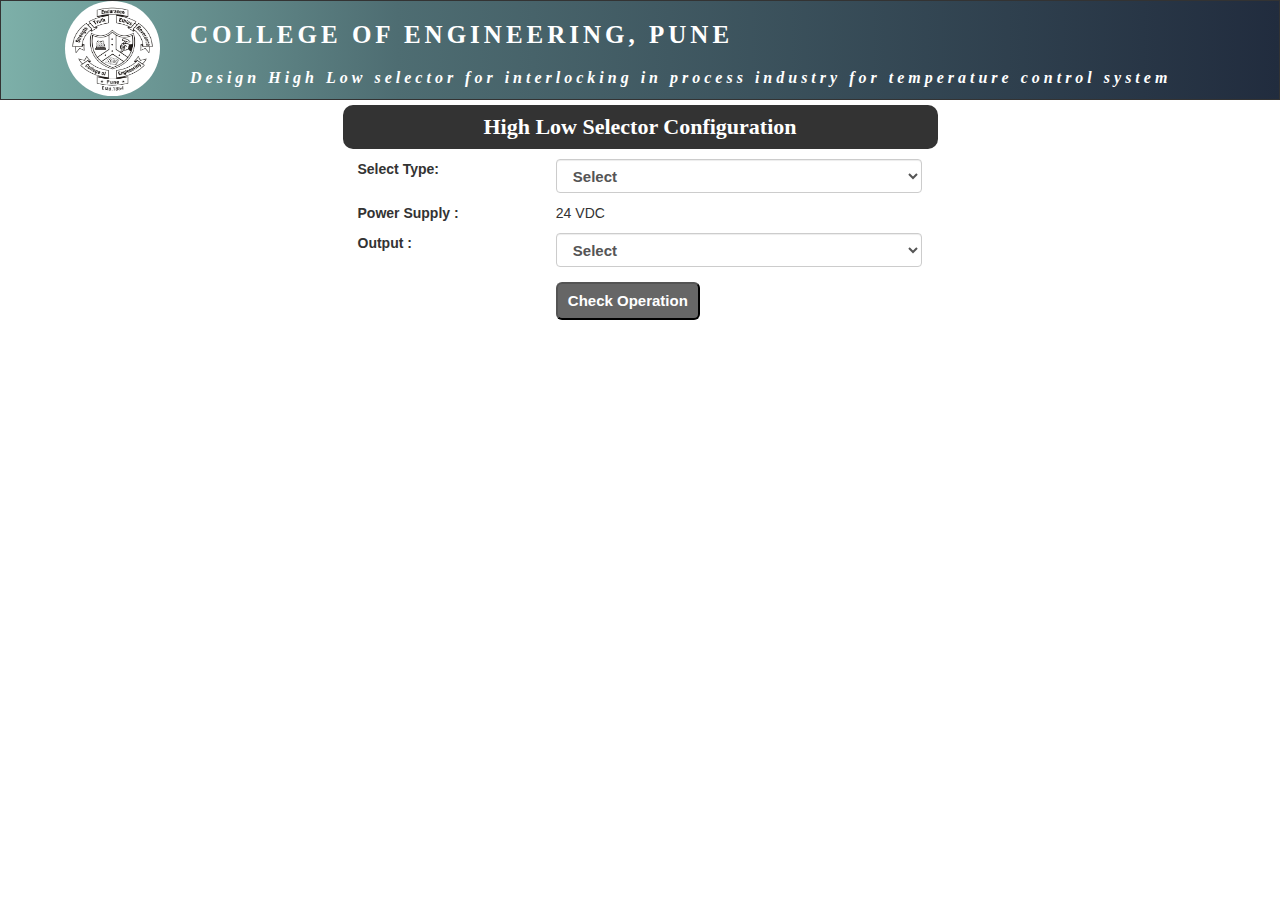
<file: simulation/index.html>
﻿<html xmlns:v="urn:schemas-microsoft-com:vml"
	xmlns:o="urn:schemas-microsoft-com:office:office">
<head>
<title>Design High Low selector for interlocking in process industry for temperature control system</title>
<meta name="apple-mobile-web-app-capable" content="yes" />
<meta http-equiv="Content-Type" content="text/html; charset=utf-8" />
<meta name="viewport" content="width=device-width, initial-scale=1">

<link rel="stylesheet" href="css/bootstrap.min.css">
<script src="js/js/jquery.min.js"></script>
<script src="js/js/bootstrap.min.js"></script>

<link type="text/css" rel="stylesheet" href="css/style.css" />
<link rel="stylesheet" href="css/jquery-ui.css">
<!-- <link rel="stylesheet" -->
<!-- 	href="https://cdnjs.cloudflare.com/ajax/libs/font-awesome/4.7.0/css/font-awesome.min.css"> -->
<link rel="stylesheet" href="css/font-awesome.min.css">
<link href="css/HighLowSelecter.css" rel="stylesheet"
	type="text/css">

<link href="css/animate.css" rel="stylesheet" type="text/css">
<link href="css/homePage.css" rel="stylesheet"
	type="text/css">

<!-- CSS -->
<link rel="stylesheet"
	href="css/onlineAssert/css/alertify.min.css" />
<!-- Default theme -->
<link rel="stylesheet"
	href="css/onlineAssert/css/default.min.css" />

<script src="js/lib/jquery.js"></script>
<script src="js/lib/jquery-ui.js"></script>
<script src="js/lib/jquery.browser.js"></script>
<script src="js/onlineAssert/js/rangeslider.min.js"></script>

<script type="text/javascript" src="js/lib/raphael.js"></script>
<script type="text/javascript" src="js/lib/Class.js"></script>
<script type="text/javascript" src="js/lib/shifty.js"></script>
<script type="text/javascript" src="js/lib/canvg.js"></script>
<script type="text/javascript" src="js/lib/jquery.autoresize.js"></script>

<script type="text/javascript"
	src="js/lib/jquery-touch_punch.js"></script>
<script type="text/javascript"
	src="js/lib/pathfinding-browser.min.js"></script>
<script type="text/javascript" src="js/lib/StackBlur.js"></script>



<script src="js/dist/draw2d.js"></script>



<style>
@media screen and (max-width: 1200px) and (min-width: 700px) { 
    .palette_node_element {
    float: left;
    width: 48%;
    margin: 1px 1%;
}
</style>




<!-- JavaScript -->
<script src="js/onlineAssert/js/alertify.min.js"></script>






<script src="js/H2L_src/Calculation.js"></script>



<script src="js/H2L_discription/discription.js"></script>


<script src="js/H2L_config/H2L_Configuration.js"></script>

<script src="js/H2L_characterisation/HS2Input_Characterisation.js"></script>
<script src="js/H2L_characterisation/HS3Input_Characterisation.js"></script>
<script src="js/H2L_characterisation/HS4Input_Characterisation.js"></script>

<script src="js/H2L_characterisation/LS2Input_Characterisation.js"></script>
<script src="js/H2L_characterisation/LS3Input_Characterisation.js"></script>
<script src="js/H2L_characterisation/LS4Input_Characterisation.js"></script>

<script src="js/H2L_characterisation/RLInput_Characterisation.js"></script>
<script src="js/H2L_characterisation/HLInput_Characterisation.js"></script>
<script src="js/H2L_characterisation/LLInput_Characterisation.js"></script>


<script src="js/H2L_Constants/H2LInput_Constants.js"></script>
<script src="js/H2L_Constants/LCSConstants.js"></script>
<script src="js/H2L_Constants/TCSConstants.js"></script>
<script src="js/H2L_Constants/PCSConstants.js"></script>
<script src="js/H2L_Constants/FCSConstants.js"></script>



<script src="js/H2L_characterisation/animationDiagrams/HS2InputDiagram.js"></script>
<script src="js/H2L_characterisation/animationDiagrams/HS3InputDiagram.js"></script>
<script src="js/H2L_characterisation/animationDiagrams/HS4InputDiagram.js"></script>

<script src="js/H2L_characterisation/animationDiagrams/LS2InputDiagram.js"></script>
<script src="js/H2L_characterisation/animationDiagrams/LS3InputDiagram.js"></script>
<script src="js/H2L_characterisation/animationDiagrams/LS4InputDiagram.js"></script>

<script src="js/H2L_characterisation/animationDiagrams/RLInputDiagram.js"></script>
<script src="js/H2L_characterisation/animationDiagrams/HLInputDiagram.js"></script>
<script src="js/H2L_characterisation/animationDiagrams/LLInputDiagram.js"></script>


<script src="js/ConfiginApp/SelectApp.js"></script>
<script src="js/ConfiginApp/LevelApplication.js"></script>
<script src="js/ConfiginApp/TemperatureApplication.js"></script>
<script src="js/ConfiginApp/PressureApplication.js"></script>
<script src="js/ConfiginApp/FlowApplication.js"></script>



<script src="js/ConfiginApp/PlantDiagrams/LevelControl1.js"></script>
<script src="js/ConfiginApp/PlantDiagrams/SymbolsofComponent.js"></script>
<script src="js/ConfiginApp/PlantDiagrams/TempControl.js"></script>
<script src="js/ConfiginApp/PlantDiagrams/TCSdrawWaterLevel.js"></script>
<script src="js/ConfiginApp/PlantDiagrams/PressureControl.js"></script>
<script src="js/ConfiginApp/PlantDiagrams/FlowControl.js"></script>

<script src="js/ConfiginApp/LCScalculation/LCS_checkComponents.js"></script>
<script src="js/ConfiginApp/LCScalculation/TCS_checkComponents.js"></script>
<script src="js/ConfiginApp/LCScalculation/PCS_checkComponents.js"></script>
<script src="js/ConfiginApp/LCScalculation/FCS_checkComponents.js"></script>






<script src="js/H2L_FaultCreation/LC_FaultCreation.js"></script>
<script src="js/H2L_FaultCreation/TC_FaultCreation.js"></script>
<script src="js/H2L_FaultCreation/PC_FaultCreation.js"></script>
<script src="js/H2L_FaultCreation/FC_FaultCreation.js"></script>


<script src="js/H2L_src/Application.js"></script>
<script src="js/H2L_src/View.js"></script>
<script src="js/H2L_src/Toolbar.js"></script>
<script src="js/H2L_src/HoverConnection.js"></script>
<script src="js/H2L_src/SymbolLiabrary.js"></script>
<script src="js/H2L_src/symbols/LTSymbols.js"></script>
<script src="js/H2L_src/symbols/TTSymbols.js"></script>
<script src="js/H2L_src/symbols/PTSymbols.js"></script>
<script src="js/H2L_src/symbols/FTSymbols.js"></script>
<script src="js/H2L_src/symbols/commonSymbols.js"></script>
<script src="js/H2L_src/symbols/I2PSymbols.js"></script>
<script src="js/H2L_src/symbols/PneumaticTransSymbols.js"></script>
<script src="js/H2L_src/symbols/P2ESymbols.js"></script>
<script src="js/H2L_src/symbols/HighSelectorSymbols.js"></script>
<script src="js/H2L_src/symbols/LowSelectorSymbols.js"></script>
<script src="js/H2L_src/symbols/LimiterSymbols.js"></script>

<script src="js/H2L_connections/CheckConnectionForH2L.js"></script>


<script src="js/H2L_connections/High Selector/highSelectorWith2Input.js"></script>
<script src="js/H2L_connections/High Selector/highSelectorWith3Input.js"></script>
<script src="js/H2L_connections/High Selector/highSelectorWith4Input.js"></script>

<script src="js/H2L_connections/Low Selector/lowSelectorWith2Input.js"></script>
<script src="js/H2L_connections/Low Selector/lowSelectorWith3Input.js"></script>
<script src="js/H2L_connections/Low Selector/lowSelectorWith4Input.js"></script>

<script src="js/H2L_connections/Limiters/Limiter_Ratelimiter.js"></script>
<script src="js/H2L_connections/Limiters/Limiter_HighLimit.js"></script>
<script src="js/H2L_connections/Limiters/Limiter_LowLimit.js"></script>


<script src="js/H2L_connections/Connhint.js"></script>













</head>



<body >
	<header>
		<img src='images/COEPlogo.png' />
		<h1>COLLEGE OF ENGINEERING, PUNE</h1>
		<h2 id="appName">
			<i>Design High Low selector for interlocking in process industry for temperature control system</i>
		</h2>
	</header>
	
<!-- 	 <a -->
<!-- 		href="javascript:SINGLEACTINGCYLINDER.Characterisation_HS2Input('high', 2, 25)">HS2INPUT Characterisation</a> -->
		
<!-- 		<a href="javascript:SINGLEACTINGCYLINDER.SelectAppToConfigure()">Select Application</a><br/>    -->
		
		<!--<a
		href="javascript:SINGLEACTINGCYLINDER.LevelControlSys()">Level Application</a><br/>
		
		<a
		href="javascript:SINGLEACTINGCYLINDER.TemperatureControlSys()">Temperature Application</a><br/>
		<a
		href="javascript:SINGLEACTINGCYLINDER.PressureControlSys()">Pressure Application</a><br/>
		<a
		href="javascript:SINGLEACTINGCYLINDER.FlowControlSys()">Flow Application</a><br/>-->
	
	

	<!-- <a href="javascript:SINGLEACTINGCYLINDER.connectionLevel('high', 2, 25)">check connections</a><br/>
	 <a
		href="javascript:SINGLEACTINGCYLINDER.Characterisation_HS2Input('high', 2, 25)">HS2INPUT Characterisation</a>
	<br />
	<a
		href="javascript:SINGLEACTINGCYLINDER.LC_Characterisation(1, type1, null)">LC
		Characterisation Reverse</a>
	<br />

	<a href="javascript:SINGLEACTINGCYLINDER.TC_Characterisation(1, type, null)">TC Characterisation Direct</a><br/>
	 <a href="javascript:SINGLEACTINGCYLINDER.TC_Characterisation(1, type1, null)">TC Characterisation Reverse</a><br/>
	 
	 <a href="javascript:SINGLEACTINGCYLINDER.PC_Characterisation(1, type, null)">PC Characterisation Direct</a><br/>
	 <a href="javascript:SINGLEACTINGCYLINDER.PC_Characterisation(1, type1, null)">PC Characterisation Reverse</a><br/>
	 
	 <a href="javascript:SINGLEACTINGCYLINDER.FC_Characterisation(1, type, null)">FC Characterisation Direct</a><br/>
	 <a href="javascript:SINGLEACTINGCYLINDER.FC_Characterisation(1, type1, null)">FC Characterisation Reverse</a><br/>-->


	<div id="mainDiv" class="container-fluid">
		<div class="row">
			<!--  <div
				class="col-md-8 col-md-offset-2 col-xl-6 col-xl-offset-3 levelsApp">
				<label class="control-label col-sm-2" for="levels">Select
					Application</label>
				<div class="col-sm-10">
					<select class="form-control" name="App" id="levels">
						
					</select>
				</div>
				<div id="tramsTInst">
					<i>
						<p>In any process industry transmitters, I/P converters,
							Controllers, and Control valves are termed as "Process Loop
							Components. While using these components certain steps are
							required to be carried out. These steps are termed as
							"Connection/Configuration", "Characterisation", "Calibration",
							and "fault finding". In each phase the user is supposed to carry
							out certain tasks as per industry standard. The main unit
							processes which are predominantly used in industries are
							Temperature, Level, Pressure, and Flow control System. As per the
							requirement the you can select the process and follow the steps
							as described in the "Procedure" section. The details of each step
							are as follows:</p>
						<ol
							style="overflow-y: scroll; height: 400px; padding-bottom: 100px;">

							<li><span>Configure a I/P converters:</span> To configure a
								I/P converter you need to select type of an I/P converter</li>
							<li><span>Connection/wiring diagram:</span> From the
								standard library select the components required for the
								connection like a power supply, I/P converters module, and an
								analog input card. Connect them as per standard connection
								diagram mentioned in theory.</li>
							<li><span>Characterisation:</span> Once the configuration
								and wiring diagram is complete change the process variable and
								observe the output of the I/P converters. Ensure that you have
								exposed I/P converters to full span as far as possible take
								maximum readings.</li>
							<li><span>Calibration:</span> After scrutinising the
								readings calculate various parameters and calibrate the I/P
								converters by adjusting "Zero, Span, and Linearity"</li>
							<li><span>Fault finding:</span> In this phase a fault is
								introduced and the user needs to identify the fault based on the
								readings of the I/P converters.</li>
						</ol>
					</i>
				</div>
			</div>-->
			<div class="col-md-6 col-sm-12" id="canvasMainDiv">
				<div class="col-md-12 col-sm-12">



					<button id="next" class="AppField">Start Test</button>
				</div>
				<div class="col-md-12 col-sm-12" style="">
					<div id="canvas"></div>
				</div>
			</div>
			<div class="col-md-6 col-sm-12">
				<div id="TestDiv"></div>

			</div>


		</div>

	</div>
	</div>
	</div>



	<div id="myModal" class="modal fade" role="dialog"  style="display:none">
		<div class="modal-dialog">

			<!-- Modal content-->
			<div class="modal-content">
				<div class="modal-header">
					<button type="button" class="close" data-dismiss="modal">&times;</button>
					<h4 class="modal-title"></h4>
				</div>
				<div class="modal-body">
					<!-- LT Connection Hint Images-->
					<img id="HS_2Input" src="images/ConnImg/HS_2Input.png"
						style="width: 50%; height: 300px; margin:10px 25%; display: none"> <img
						id="HS_3Input" src="images/ConnImg/HS_3Input.png"
						style="width: 50%; height: 300px; margin:10px 25%; display: none"> <img
						id="HS_4Input" src="images/ConnImg/HS_4Input.png"
						style="width: 50%; height: 300px; margin:10px 25%; display: none"> <img
						id="LS_2Input" src="images/ConnImg/LS_2Input.png"
						style="width: 50%; height: 300px; margin:10px 25%; display: none"><img
						id="LS_3Input" src="images/ConnImg/LS_3Input.png"
						style="width: 50%; height: 300px; margin:10px 25%; display: none"><img
						id="LS_4Input" src="images/ConnImg/LS_4Input.png"
						style="width: 50%; height: 300px; margin:10px 25%; display: none"><img
						id="Limiter_RL" src="images/ConnImg/Limiter_RL.png"
						style="width: 50%; height: 300px; margin:10px 25%; display: none"><img
						id="Limiter_HL" src="images/ConnImg/Limiter_HL.png"
						style="width: 50%; height: 300px; margin:10px 25%; display: none"><img
						id="Limiter_LL" src="images/ConnImg/Limiter_LL.png"
						style="width: 50%; height: 300px; margin:10px 25%; display: none">
						
				</div>
				<div class="modal-footer">
					<button type="button" class="btn btn-danger" data-dismiss="modal">Close</button>
				</div>
			</div>

		</div>
	</div>


	



<script src="../assets/js/iframeResize.js"></script></body>






</html>
</file>
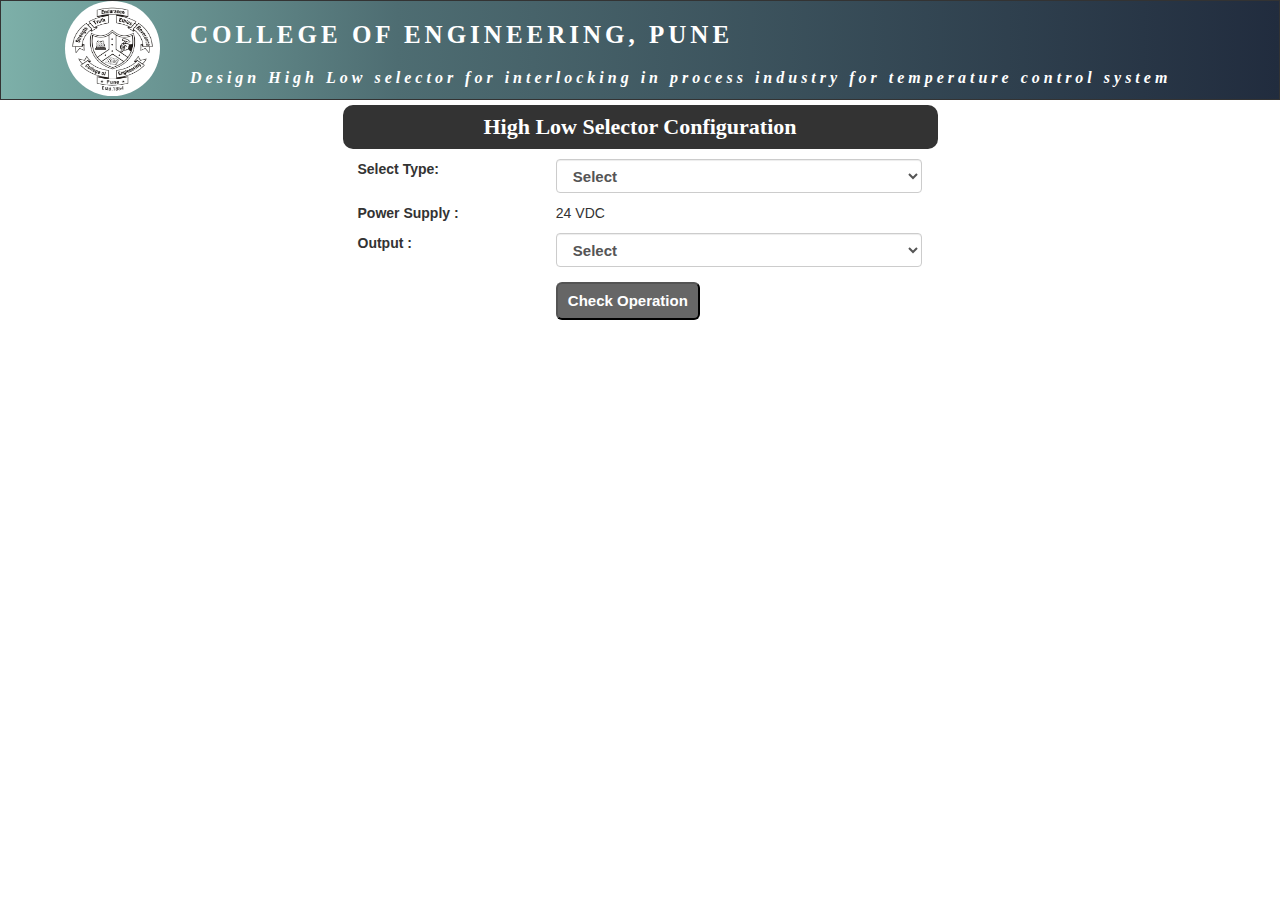
<file: experiment/simulation/index.html>
﻿<html xmlns:v="urn:schemas-microsoft-com:vml"
	xmlns:o="urn:schemas-microsoft-com:office:office">
<head>
<title>Design High Low selector for interlocking in process industry for temperature control system</title>
<meta name="apple-mobile-web-app-capable" content="yes" />
<meta http-equiv="Content-Type" content="text/html; charset=utf-8" />
<meta name="viewport" content="width=device-width, initial-scale=1">

<link rel="stylesheet" href="css/bootstrap.min.css">
<script src="js/js/jquery.min.js"></script>
<script src="js/js/bootstrap.min.js"></script>

<link type="text/css" rel="stylesheet" href="css/style.css" />
<link rel="stylesheet" href="css/jquery-ui.css">
<!-- <link rel="stylesheet" -->
<!-- 	href="https://cdnjs.cloudflare.com/ajax/libs/font-awesome/4.7.0/css/font-awesome.min.css"> -->
<link rel="stylesheet" href="css/font-awesome.min.css">
<link href="css/HighLowSelecter.css" rel="stylesheet"
	type="text/css">

<link href="css/animate.css" rel="stylesheet" type="text/css">
<link href="css/homePage.css" rel="stylesheet"
	type="text/css">

<!-- CSS -->
<link rel="stylesheet"
	href="css/onlineAssert/css/alertify.min.css" />
<!-- Default theme -->
<link rel="stylesheet"
	href="css/onlineAssert/css/default.min.css" />

<script src="js/lib/jquery.js"></script>
<script src="js/lib/jquery-ui.js"></script>
<script src="js/lib/jquery.browser.js"></script>
<script src="js/onlineAssert/js/rangeslider.min.js"></script>

<script type="text/javascript" src="js/lib/raphael.js"></script>
<script type="text/javascript" src="js/lib/Class.js"></script>
<script type="text/javascript" src="js/lib/shifty.js"></script>
<script type="text/javascript" src="js/lib/canvg.js"></script>
<script type="text/javascript" src="js/lib/jquery.autoresize.js"></script>

<script type="text/javascript"
	src="js/lib/jquery-touch_punch.js"></script>
<script type="text/javascript"
	src="js/lib/pathfinding-browser.min.js"></script>
<script type="text/javascript" src="js/lib/StackBlur.js"></script>



<script src="js/dist/draw2d.js"></script>



<style>
@media screen and (max-width: 1200px) and (min-width: 700px) { 
    .palette_node_element {
    float: left;
    width: 48%;
    margin: 1px 1%;
}
</style>




<!-- JavaScript -->
<script src="js/onlineAssert/js/alertify.min.js"></script>






<script src="js/H2L_src/Calculation.js"></script>



<script src="js/H2L_discription/discription.js"></script>


<script src="js/H2L_config/H2L_Configuration.js"></script>

<script src="js/H2L_characterisation/HS2Input_Characterisation.js"></script>
<script src="js/H2L_characterisation/HS3Input_Characterisation.js"></script>
<script src="js/H2L_characterisation/HS4Input_Characterisation.js"></script>

<script src="js/H2L_characterisation/LS2Input_Characterisation.js"></script>
<script src="js/H2L_characterisation/LS3Input_Characterisation.js"></script>
<script src="js/H2L_characterisation/LS4Input_Characterisation.js"></script>

<script src="js/H2L_characterisation/RLInput_Characterisation.js"></script>
<script src="js/H2L_characterisation/HLInput_Characterisation.js"></script>
<script src="js/H2L_characterisation/LLInput_Characterisation.js"></script>


<script src="js/H2L_Constants/H2LInput_Constants.js"></script>
<script src="js/H2L_Constants/LCSConstants.js"></script>
<script src="js/H2L_Constants/TCSConstants.js"></script>
<script src="js/H2L_Constants/PCSConstants.js"></script>
<script src="js/H2L_Constants/FCSConstants.js"></script>



<script src="js/H2L_characterisation/animationDiagrams/HS2InputDiagram.js"></script>
<script src="js/H2L_characterisation/animationDiagrams/HS3InputDiagram.js"></script>
<script src="js/H2L_characterisation/animationDiagrams/HS4InputDiagram.js"></script>

<script src="js/H2L_characterisation/animationDiagrams/LS2InputDiagram.js"></script>
<script src="js/H2L_characterisation/animationDiagrams/LS3InputDiagram.js"></script>
<script src="js/H2L_characterisation/animationDiagrams/LS4InputDiagram.js"></script>

<script src="js/H2L_characterisation/animationDiagrams/RLInputDiagram.js"></script>
<script src="js/H2L_characterisation/animationDiagrams/HLInputDiagram.js"></script>
<script src="js/H2L_characterisation/animationDiagrams/LLInputDiagram.js"></script>


<script src="js/ConfiginApp/SelectApp.js"></script>
<script src="js/ConfiginApp/LevelApplication.js"></script>
<script src="js/ConfiginApp/TemperatureApplication.js"></script>
<script src="js/ConfiginApp/PressureApplication.js"></script>
<script src="js/ConfiginApp/FlowApplication.js"></script>



<script src="js/ConfiginApp/PlantDiagrams/LevelControl1.js"></script>
<script src="js/ConfiginApp/PlantDiagrams/SymbolsofComponent.js"></script>
<script src="js/ConfiginApp/PlantDiagrams/TempControl.js"></script>
<script src="js/ConfiginApp/PlantDiagrams/TCSdrawWaterLevel.js"></script>
<script src="js/ConfiginApp/PlantDiagrams/PressureControl.js"></script>
<script src="js/ConfiginApp/PlantDiagrams/FlowControl.js"></script>

<script src="js/ConfiginApp/LCScalculation/LCS_checkComponents.js"></script>
<script src="js/ConfiginApp/LCScalculation/TCS_checkComponents.js"></script>
<script src="js/ConfiginApp/LCScalculation/PCS_checkComponents.js"></script>
<script src="js/ConfiginApp/LCScalculation/FCS_checkComponents.js"></script>






<script src="js/H2L_FaultCreation/LC_FaultCreation.js"></script>
<script src="js/H2L_FaultCreation/TC_FaultCreation.js"></script>
<script src="js/H2L_FaultCreation/PC_FaultCreation.js"></script>
<script src="js/H2L_FaultCreation/FC_FaultCreation.js"></script>


<script src="js/H2L_src/Application.js"></script>
<script src="js/H2L_src/View.js"></script>
<script src="js/H2L_src/Toolbar.js"></script>
<script src="js/H2L_src/HoverConnection.js"></script>
<script src="js/H2L_src/SymbolLiabrary.js"></script>
<script src="js/H2L_src/symbols/LTSymbols.js"></script>
<script src="js/H2L_src/symbols/TTSymbols.js"></script>
<script src="js/H2L_src/symbols/PTSymbols.js"></script>
<script src="js/H2L_src/symbols/FTSymbols.js"></script>
<script src="js/H2L_src/symbols/commonSymbols.js"></script>
<script src="js/H2L_src/symbols/I2PSymbols.js"></script>
<script src="js/H2L_src/symbols/PneumaticTransSymbols.js"></script>
<script src="js/H2L_src/symbols/P2ESymbols.js"></script>
<script src="js/H2L_src/symbols/HighSelectorSymbols.js"></script>
<script src="js/H2L_src/symbols/LowSelectorSymbols.js"></script>
<script src="js/H2L_src/symbols/LimiterSymbols.js"></script>

<script src="js/H2L_connections/CheckConnectionForH2L.js"></script>


<script src="js/H2L_connections/High Selector/highSelectorWith2Input.js"></script>
<script src="js/H2L_connections/High Selector/highSelectorWith3Input.js"></script>
<script src="js/H2L_connections/High Selector/highSelectorWith4Input.js"></script>

<script src="js/H2L_connections/Low Selector/lowSelectorWith2Input.js"></script>
<script src="js/H2L_connections/Low Selector/lowSelectorWith3Input.js"></script>
<script src="js/H2L_connections/Low Selector/lowSelectorWith4Input.js"></script>

<script src="js/H2L_connections/Limiters/Limiter_Ratelimiter.js"></script>
<script src="js/H2L_connections/Limiters/Limiter_HighLimit.js"></script>
<script src="js/H2L_connections/Limiters/Limiter_LowLimit.js"></script>


<script src="js/H2L_connections/Connhint.js"></script>













</head>



<body >
	<header>
		<img src='images/COEPlogo.png' />
		<h1>COLLEGE OF ENGINEERING, PUNE</h1>
		<h2 id="appName">
			<i>Design High Low selector for interlocking in process industry for temperature control system</i>
		</h2>
	</header>
	
<!-- 	 <a -->
<!-- 		href="javascript:SINGLEACTINGCYLINDER.Characterisation_HS2Input('high', 2, 25)">HS2INPUT Characterisation</a> -->
		
<!-- 		<a href="javascript:SINGLEACTINGCYLINDER.SelectAppToConfigure()">Select Application</a><br/>    -->
		
		<!--<a
		href="javascript:SINGLEACTINGCYLINDER.LevelControlSys()">Level Application</a><br/>
		
		<a
		href="javascript:SINGLEACTINGCYLINDER.TemperatureControlSys()">Temperature Application</a><br/>
		<a
		href="javascript:SINGLEACTINGCYLINDER.PressureControlSys()">Pressure Application</a><br/>
		<a
		href="javascript:SINGLEACTINGCYLINDER.FlowControlSys()">Flow Application</a><br/>-->
	
	

	<!-- <a href="javascript:SINGLEACTINGCYLINDER.connectionLevel('high', 2, 25)">check connections</a><br/>
	 <a
		href="javascript:SINGLEACTINGCYLINDER.Characterisation_HS2Input('high', 2, 25)">HS2INPUT Characterisation</a>
	<br />
	<a
		href="javascript:SINGLEACTINGCYLINDER.LC_Characterisation(1, type1, null)">LC
		Characterisation Reverse</a>
	<br />

	<a href="javascript:SINGLEACTINGCYLINDER.TC_Characterisation(1, type, null)">TC Characterisation Direct</a><br/>
	 <a href="javascript:SINGLEACTINGCYLINDER.TC_Characterisation(1, type1, null)">TC Characterisation Reverse</a><br/>
	 
	 <a href="javascript:SINGLEACTINGCYLINDER.PC_Characterisation(1, type, null)">PC Characterisation Direct</a><br/>
	 <a href="javascript:SINGLEACTINGCYLINDER.PC_Characterisation(1, type1, null)">PC Characterisation Reverse</a><br/>
	 
	 <a href="javascript:SINGLEACTINGCYLINDER.FC_Characterisation(1, type, null)">FC Characterisation Direct</a><br/>
	 <a href="javascript:SINGLEACTINGCYLINDER.FC_Characterisation(1, type1, null)">FC Characterisation Reverse</a><br/>-->


	<div id="mainDiv" class="container-fluid">
		<div class="row">
			<!--  <div
				class="col-md-8 col-md-offset-2 col-xl-6 col-xl-offset-3 levelsApp">
				<label class="control-label col-sm-2" for="levels">Select
					Application</label>
				<div class="col-sm-10">
					<select class="form-control" name="App" id="levels">
						
					</select>
				</div>
				<div id="tramsTInst">
					<i>
						<p>In any process industry transmitters, I/P converters,
							Controllers, and Control valves are termed as "Process Loop
							Components. While using these components certain steps are
							required to be carried out. These steps are termed as
							"Connection/Configuration", "Characterisation", "Calibration",
							and "fault finding". In each phase the user is supposed to carry
							out certain tasks as per industry standard. The main unit
							processes which are predominantly used in industries are
							Temperature, Level, Pressure, and Flow control System. As per the
							requirement the you can select the process and follow the steps
							as described in the "Procedure" section. The details of each step
							are as follows:</p>
						<ol
							style="overflow-y: scroll; height: 400px; padding-bottom: 100px;">

							<li><span>Configure a I/P converters:</span> To configure a
								I/P converter you need to select type of an I/P converter</li>
							<li><span>Connection/wiring diagram:</span> From the
								standard library select the components required for the
								connection like a power supply, I/P converters module, and an
								analog input card. Connect them as per standard connection
								diagram mentioned in theory.</li>
							<li><span>Characterisation:</span> Once the configuration
								and wiring diagram is complete change the process variable and
								observe the output of the I/P converters. Ensure that you have
								exposed I/P converters to full span as far as possible take
								maximum readings.</li>
							<li><span>Calibration:</span> After scrutinising the
								readings calculate various parameters and calibrate the I/P
								converters by adjusting "Zero, Span, and Linearity"</li>
							<li><span>Fault finding:</span> In this phase a fault is
								introduced and the user needs to identify the fault based on the
								readings of the I/P converters.</li>
						</ol>
					</i>
				</div>
			</div>-->
			<div class="col-md-6 col-sm-12" id="canvasMainDiv">
				<div class="col-md-12 col-sm-12">



					<button id="next" class="AppField">Start Test</button>
				</div>
				<div class="col-md-12 col-sm-12" style="">
					<div id="canvas"></div>
				</div>
			</div>
			<div class="col-md-6 col-sm-12">
				<div id="TestDiv"></div>

			</div>


		</div>

	</div>
	</div>
	</div>



	<div id="myModal" class="modal fade" role="dialog"  style="display:none">
		<div class="modal-dialog">

			<!-- Modal content-->
			<div class="modal-content">
				<div class="modal-header">
					<button type="button" class="close" data-dismiss="modal">&times;</button>
					<h4 class="modal-title"></h4>
				</div>
				<div class="modal-body">
					<!-- LT Connection Hint Images-->
					<img id="HS_2Input" src="images/ConnImg/HS_2Input.png"
						style="width: 50%; height: 300px; margin:10px 25%; display: none"> <img
						id="HS_3Input" src="images/ConnImg/HS_3Input.png"
						style="width: 50%; height: 300px; margin:10px 25%; display: none"> <img
						id="HS_4Input" src="images/ConnImg/HS_4Input.png"
						style="width: 50%; height: 300px; margin:10px 25%; display: none"> <img
						id="LS_2Input" src="images/ConnImg/LS_2Input.png"
						style="width: 50%; height: 300px; margin:10px 25%; display: none"><img
						id="LS_3Input" src="images/ConnImg/LS_3Input.png"
						style="width: 50%; height: 300px; margin:10px 25%; display: none"><img
						id="LS_4Input" src="images/ConnImg/LS_4Input.png"
						style="width: 50%; height: 300px; margin:10px 25%; display: none"><img
						id="Limiter_RL" src="images/ConnImg/Limiter_RL.png"
						style="width: 50%; height: 300px; margin:10px 25%; display: none"><img
						id="Limiter_HL" src="images/ConnImg/Limiter_HL.png"
						style="width: 50%; height: 300px; margin:10px 25%; display: none"><img
						id="Limiter_LL" src="images/ConnImg/Limiter_LL.png"
						style="width: 50%; height: 300px; margin:10px 25%; display: none">
						
				</div>
				<div class="modal-footer">
					<button type="button" class="btn btn-danger" data-dismiss="modal">Close</button>
				</div>
			</div>

		</div>
	</div>


	



</body>






</html>
</file>
<file: simulation/css/style.css>
@charset "utf-8";
/* CSS Document */


#TestDivTheory{ height:700px; padding-bottom:150px; overflow-y:scroll}
#canvas {
/* 	width:100%; */
/* 	height:100%; */
	background-color: #FFFFFF;
	height:700px;
	overflow:scroll;
	padding-bottom:150px;
}




.modal-dialog {
    width: 620px;
    margin: 30px auto;
}
.modal-header {
    font-size: 21px;
    padding: 15px;
    color: #fff;
    background: darkcyan;
    border-bottom: 1px solid #607D8B;
    font-weight: bold;
}
.modal-title {
    margin: 0;
    font-weight: bold;
    line-height: 1.42857143;
    font-size: 21px;
    text-align: center;
}
#calibrationmyModal .formu{font-size: 17px;
    font-weight: bold;
    color: #795548;
    padding:5px 0;
    text-align: left;
    }
    
    #calibrationmyModal p{
    font-size: 18px;
    text-align: center;
    font-weight: bold;
    color: #fff;
    padding: 5px 10px;
    background: #008b8b;
    }
#tramsTInst {
	padding: 20px 0;
}

#tramsTInst p {
	margin: 50px 0 20px 0;
	text-align: justify;
	padding: 0 20px 0 29px;
	font-size: 15px;
	font-weight: bold;
	color: #696868;
}

#tramsTInst ol, li {
	margin: 30px 0;
	text-align: justify;
	padding: 0 10px 0 41px;
	font-size: 15px;
	font-weight: bold;
	color: #696868;
}

#tramsTInst span {
	color: #EF6C00;
	font-weight: bold;
	letter-spacing: 2px;
}
/*  libary css start */
#library {
	border: 2px solid #333;
	height: 800px;
	overflow: scroll;
	padding-bottom: 100px;
}



#draw2Did nav {
	font-weight: bold;
	color: #fff;
	background-color: #333;
	margin: 5px 0;
	border-radius: 10px;
	padding: 10px 0;
	font-family: Cambria, Georgia, serif;
}

#draw2Did a {
	font-size: 18px;
	background: #666;
	color: #fff;
	margin: 10px 20px;
	padding: 5px 5px;
}

#img1 {
	float: left;
	width: 90px;
	height: 90px;
}

 #draw2Did {
	border: 2px solid #333;
	height: 750px;
	overflow-x: scroll
}
 #library p {
	background: #666;
    color: #fff;
    padding: 2px 10px;
    text-align: center;
    margin: 1px 0px;
    font-weight: bold;
    font-size: 14px;
    border-radius: 4px;
}
#commanSymbols, #TransmitterSymbols, #I2PSymbols, #P2ESymbols, #HLSSymbols{padding: 0 5px;
    border: 2px solid #666; margin:5px 0; border-radius: 4px;}
 .palette_node_element img {
    width: 98%;
    padding: 1%;
}


.palette_node_element {
    float: left;
    border: 1px solid gray;
    background-color: #f3f3f3;
    cursor: move;
    width: 30%;
    margin: 1px 1%;
    text-align: center;
    align: center;
    border-radius: 5px;
    cursor: pointer;
}
#toolbar {
    /* position: absolute; */
    padding: 10px;
    margin: 0px;
    /* padding-top: 10px; */
    /* padding-left: 20px; */
    /* top: 120px; */
    /* left: 160px; */
    /* height: 64px; */
    /* right: 0px; */
    overflow: hidden !important;
    z-index: 1000 !important;
    /* border: 0 none; */
    /* border-bottom: 1px solid #d6d6d6; */
    background-color: #405a63 !important;
}
#toolbar button{margin-left:10px;} 
/*  libary css end */
</file>
<file: simulation/css/HighLowSelecter.css>
/* CSS Document */
/* #HS2Input_Slider_1, */
/* #HS2Input_Slider_2, */
/* #HS2Input_Slider_3, */
/* #HS2Input_Slider_4{margin:0 1%; float:left;} */

/* #HS3Input_Slider_1, */
/* #HS3Input_Slider_2, */
/* #HS3Input_Slider_3, */
/* #HS3Input_Slider_4{margin:0 1%; float:left;} */

/* #HS4Input_Slider_1, */
/* #HS4Input_Slider_2, */
/* #HS4Input_Slider_3, */
/* #HS4Input_Slider_4{margin:0 1%; float:left;} */
body{}
#main-div {
	width: 90%;
/* 	height: 100% */
	margin: 10px 5%;
	border: 3px solid #666;
	/* 		background-color:#ededf1; */
/* 	background-image: url("../images/bg.jpg"); */
	font-family: Cambria, Georgia, serif;
	padding: 20px 1%;
}

header {
	border: 1px solid;
    height: 100px;
    width: 100%;
    padding: 0 5%;
    background: rgb(125,176,169);
    background: linear-gradient(90deg, rgba(125,176,169,1) 0%, rgba(78,109,114,1) 31%, rgba(33,44,62,1) 100%);
}

footer {
	border: 1px solid #666;
	height: 30px;
	width: 100%;
	background: #2f7875;
	bottom: 0px;
}

header img {
	padding: 1px;
    border-radius: 68px;
    vertical-align: middle;
    width: 95px;
    height: 95px;
    background: #fff;
    float: left;
    margin-right: 30px;
}

header h1 {
	font-family: Cambria, Georgia, serif;
	color: #fff;
	font-size: 25px;
	margin: 20px;
	font-weight: bold;
	letter-spacing: 4px;
}
header #appName {
	font-family: Cambria, Georgia, serif;
	color: #fff;
	font-size: 16px;
	margin: 10px;
	font-weight: bold;
	letter-spacing: 4px;
}

header h2 {
	font-family: Cambria, Georgia, serif;
	color: #fff;
	font-size: 25px;
	font-weight: bold;
	letter-spacing: 4px;
}



#TestDiv h2 {
    font-size: 22px;
    font-weight: bold;
    color: #fff;
    background-color: #333;
    margin: 5px 0;
    border-radius: 10px;
    padding: 10px 0;
    font-family: Cambria, Georgia, serif;
    text-align: center;
}
.slidecontainer {
    border-radius: 10px;
    border: 2px solid #666;
    padding: 10px;
  
}
.slidecontainer .header {
    background: #666;
    color: #fff;
    padding: 10px 10px;
    text-align: left;
    margin: 11px 0px;
    font-weight: bold;
    font-size: 15px;
}
#H2L_checkConfig, #H2L_wiringDiagram, #configbtn_FCS, #updateconfigbtn_FCS, #chkoutput_FCS {
    padding: 6px 10px;
    background-color: #666;
    color: #fff;
    margin: 5px 10px 0 0;
    font-size: 15px;
    border-radius: 6px;
    font-weight: bold;
}

#configbtn_LCS, #updateconfigbtn_LCS, #chkoutput_LCS {
    padding: 6px 10px;
    background-color: #666;
    color: #fff;
    margin: 5px 10px 0 0;
    font-size: 15px;
    border-radius: 6px;
    font-weight: bold;
}
#configbtn_TCS, #updateconfigbtn_TCS, #chkoutput_TCS {
    padding: 6px 10px;
    background-color: #666;
    color: #fff;
    margin: 5px 10px 0 0;
    font-size: 15px;
    border-radius: 6px;
    font-weight: bold;
}
#configbtn_PCS, #updateconfigbtn_PCS, #chkoutput_PCS {
    padding: 6px 10px;
    background-color: #666;
    color: #fff;
    margin: 5px 10px 0 0;
    font-size: 15px;
    border-radius: 6px;
    font-weight: bold;
}
#nxttype {
    padding: 6px 10px;
    background-color: #666;
    color: #fff;
    font-size: 15px;
    border-radius: 6px;
    font-weight: bold;
}
@media screen and (max-width:2000px) {
	#main-div {
		width: 100%;
/* 		height: auto; */
		margin: 10px 0%;
		border: 3px solid #666;
	}
}

@media screen and (min-width: 100px) and (max-width: 468px) {
	#main-div {
		width: 100%;
		height: auto;
		margin: 10px 0%;
		border: 3px solid #666;
	}
	header img {
		width: 101px;
	}
	header h1 {
		font-size: 15px;
		margin: 7px;
	}
	header h2 {
		font-size: 13px;
	}
	
}

@media screen and (min-width: 469px) and (max-width: 768px) {
	#main-div {
		width: 100%;
		height: auto;
		margin: 10px 0%;
		border: 3px solid #666;
	}
	header img {
		width: 101px;
	}
	header h1 {
		font-size: 15px;
		margin: 7px;
	}
	header h2 {
		font-size: 13px;
	}
	

}


/*question css end*/
</file>
<file: simulation/css/homePage.css>
.levelsApp {
	padding: 50px 20px;
}

.levelsApp label {
	color: #000;
	font-weight: bold;
	font-size: 16px;
}

.levelsApp select {
	font-size: 15px;
	font-weight: bold;
}

.AppField {
	padding: 10px 20px;
	background: #999;
	color: #fff;
	position: fixed;
	bottom: 10px;
	right: 10px;
}

.fa-plus-square {
	font-size: 46px;
	color: green;
	margin-left: -10px
}

.fa-minus-square {
	font-size: 46px;
	color: red;
	margin-left: -10px
}

.draw2d_InputPort {
	fill: #F7F7F7;
	stroke: #d7d7d7;
}

.draw2d_OutputPort {
	fill: #F7F7F7;
	stroke: #d7d7d7;
}
/* 	#TestDiv{overflow-x: scroll; */
/*     overflow-y: scroll; ; width:100%; height:100%; padding:10px 0 200px 0; } */
#connectionLevel h4 {
	font-size: 22px;
	font-weight: bold;
	color: #fff;
	background-color: #333;
	margin: 5px 0;
	border-radius: 10px;
	padding: 10px 0;
	font-family: Cambria, Georgia, serif;
}

#instructionDiv h4 {
	font-size: 22px;
	font-weight: bold;
	color: #fff;
	text-align: center;
	background-color: #333;
	margin: 5px 0;
	border-radius: 10px;
	padding: 10px 0;
	font-family: Cambria, Georgia, serif;
}

#instructionDiv .infoInst {
	padding: 40px 10px;
	color: #a92727;
	font-size: 18px;
	font-weight: bold;
}

#discriptionDiv h4 {
	font-size: 22px;
	font-weight: bold;
	color: #fff;
	background-color: #333;
	margin: 5px 0;
	border-radius: 10px;
	padding: 10px 0;
	font-family: Cambria, Georgia, serif;
}

#discriptionDiv p {
	font-size: 18px;
	color: #333;
	padding: 1px 10px;
	font-family: Cambria, Georgia, serif;
}

#configDiv {
	/* 	 margin: 0 12%; */
	/*     width: 76%; */
	
}

#configDiv  h4 {
	font-size: 22px;
	font-weight: bold;
	color: #fff;
	background-color: #333;
	margin: 5px 0;
	border-radius: 10px;
	padding: 10px 0;
	font-family: Cambria, Georgia, serif;
}

#configDiv  h6 {
	font-size: 18px;
	font-weight: bold;
	color: #333;
	text-align: center;
	margin: 5px 0;
	padding: 5px 0 10px 0;
	border-bottom: 2px solid #333;
	font-family: Cambria, Georgia, serif;
}

#configDiv span {
	color: #000;
	font-weight: bold;
	font-size: 16px;
}

#configDiv select {
	font-size: 15px;
	font-weight: bold;
}

#configDiv .topmargin {
	margin: 10px 0
}

#config_LCS {
	padding: 10px 10px 200px 10px;
	height:740px;
	overflow-y: scroll
}
#config_TCS{
	padding: 10px 10px 200px 10px;
	height:740px;
	overflow-y: scroll
}
#config_PCS{
	padding: 10px 10px 200px 10px;
	height:740px;
	overflow-y: scroll
}
#config_FCS{
	padding: 10px 10px 200px 10px;
	height:740px;
	overflow-y: scroll
}
#PrblemStatementDiv h4 {
	font-size: 22px;
	font-weight: bold;
	color: #fff;
	background-color: #333;
	margin: 5px 0;
	border-radius: 10px;
	padding: 10px 0;
	font-family: Cambria, Georgia, serif;
	text-align: center;
}

#PrblemStatementDiv p {
	font-size: 18px;
	font-weight: bold;
	color: #333;
	margin: 10px 0;
	font-family: Cambria, Georgia, serif;
}

#PrblemStatementDiv label {
	font-size: 16px;
	/* font-weight: bold; */
	color: #575858;
	margin: 10px 5px;
	font-family: Cambria, Georgia, serif;
}

#PrblemStatementDiv select {
	font-size: 16px;
	/* font-weight: bold; */
	color: #575858;
	font-family: Cambria, Georgia, serif;
}

#PrblemStatementDiv input[type=radio] {
	margin-left: 10px
}

#PS1_combobox, #PS2_combobox, #PS3_combobox, #PS4_combobox {
/* 	width: 58%; */
/* 	margin: 0 41% 13px 1%; */
margin-bottom: 10px;
}


#configbtn_LCS {
	padding: 6px 10px;
	background-color: #666;
	color: #fff;
	margin: 5px 10px 0 0;
	font-size: 15px;
	border-radius: 6px;
	font-weight: bold;
}

#updateconfigbtn_LCS {
	padding: 6px 10px;
	background-color: #666;
	color: #fff;
	margin: 5px 10px 0 0;
	font-size: 15px;
	border-radius: 6px;
	font-weight: bold;
}

#chkoutput_LCS {
	padding: 6px 10px;
	background-color: #666;
	color: #fff;
	margin: 5px 10px 0 0;
	font-size: 15px;
	border-radius: 6px;
	font-weight: bold;
}
#changeinRLdiv, #InFlowChangeDiv, #UDChangeDiv {font-size: 16px;
	/* font-weight: bold; */
	color: #575858;
	margin: 10px 5px;
	font-family: Cambria, Georgia, serif;}
#changeinRL, #changeinUD, #changeinInFlow	{padding: 5px;
    margin-left: 10px;}
    
 #Reqtimer {position:fixed; top:100px ; text-align: center; font-weight: bold; font-size:19px; z-index: 111;}   
@media screen and (max-width:1200px ) and (min-width:300px) {
	.fa-minus-square {
		font-size: 46px;
		color: red;
		margin-left: -20px
	}
}
</file>
<file: experiment/simulation/css/style.css>
@charset "utf-8";
/* CSS Document */


#TestDivTheory{ height:700px; padding-bottom:150px; overflow-y:scroll}
#canvas {
/* 	width:100%; */
/* 	height:100%; */
	background-color: #FFFFFF;
	height:700px;
	overflow:scroll;
	padding-bottom:150px;
}




.modal-dialog {
    width: 620px;
    margin: 30px auto;
}
.modal-header {
    font-size: 21px;
    padding: 15px;
    color: #fff;
    background: darkcyan;
    border-bottom: 1px solid #607D8B;
    font-weight: bold;
}
.modal-title {
    margin: 0;
    font-weight: bold;
    line-height: 1.42857143;
    font-size: 21px;
    text-align: center;
}
#calibrationmyModal .formu{font-size: 17px;
    font-weight: bold;
    color: #795548;
    padding:5px 0;
    text-align: left;
    }
    
    #calibrationmyModal p{
    font-size: 18px;
    text-align: center;
    font-weight: bold;
    color: #fff;
    padding: 5px 10px;
    background: #008b8b;
    }
#tramsTInst {
	padding: 20px 0;
}

#tramsTInst p {
	margin: 50px 0 20px 0;
	text-align: justify;
	padding: 0 20px 0 29px;
	font-size: 15px;
	font-weight: bold;
	color: #696868;
}

#tramsTInst ol, li {
	margin: 30px 0;
	text-align: justify;
	padding: 0 10px 0 41px;
	font-size: 15px;
	font-weight: bold;
	color: #696868;
}

#tramsTInst span {
	color: #EF6C00;
	font-weight: bold;
	letter-spacing: 2px;
}
/*  libary css start */
#library {
	border: 2px solid #333;
	height: 800px;
	overflow: scroll;
	padding-bottom: 100px;
}



#draw2Did nav {
	font-weight: bold;
	color: #fff;
	background-color: #333;
	margin: 5px 0;
	border-radius: 10px;
	padding: 10px 0;
	font-family: Cambria, Georgia, serif;
}

#draw2Did a {
	font-size: 18px;
	background: #666;
	color: #fff;
	margin: 10px 20px;
	padding: 5px 5px;
}

#img1 {
	float: left;
	width: 90px;
	height: 90px;
}

 #draw2Did {
	border: 2px solid #333;
	height: 750px;
	overflow-x: scroll
}
 #library p {
	background: #666;
    color: #fff;
    padding: 2px 10px;
    text-align: center;
    margin: 1px 0px;
    font-weight: bold;
    font-size: 14px;
    border-radius: 4px;
}
#commanSymbols, #TransmitterSymbols, #I2PSymbols, #P2ESymbols, #HLSSymbols{padding: 0 5px;
    border: 2px solid #666; margin:5px 0; border-radius: 4px;}
 .palette_node_element img {
    width: 98%;
    padding: 1%;
}


.palette_node_element {
    float: left;
    border: 1px solid gray;
    background-color: #f3f3f3;
    cursor: move;
    width: 30%;
    margin: 1px 1%;
    text-align: center;
    align: center;
    border-radius: 5px;
    cursor: pointer;
}
#toolbar {
    /* position: absolute; */
    padding: 10px;
    margin: 0px;
    /* padding-top: 10px; */
    /* padding-left: 20px; */
    /* top: 120px; */
    /* left: 160px; */
    /* height: 64px; */
    /* right: 0px; */
    overflow: hidden !important;
    z-index: 1000 !important;
    /* border: 0 none; */
    /* border-bottom: 1px solid #d6d6d6; */
    background-color: #405a63 !important;
}
#toolbar button{margin-left:10px;} 
/*  libary css end */
</file>
<file: experiment/simulation/css/HighLowSelecter.css>
/* CSS Document */
/* #HS2Input_Slider_1, */
/* #HS2Input_Slider_2, */
/* #HS2Input_Slider_3, */
/* #HS2Input_Slider_4{margin:0 1%; float:left;} */

/* #HS3Input_Slider_1, */
/* #HS3Input_Slider_2, */
/* #HS3Input_Slider_3, */
/* #HS3Input_Slider_4{margin:0 1%; float:left;} */

/* #HS4Input_Slider_1, */
/* #HS4Input_Slider_2, */
/* #HS4Input_Slider_3, */
/* #HS4Input_Slider_4{margin:0 1%; float:left;} */
body{}
#main-div {
	width: 90%;
/* 	height: 100% */
	margin: 10px 5%;
	border: 3px solid #666;
	/* 		background-color:#ededf1; */
/* 	background-image: url("../images/bg.jpg"); */
	font-family: Cambria, Georgia, serif;
	padding: 20px 1%;
}

header {
	border: 1px solid;
    height: 100px;
    width: 100%;
    padding: 0 5%;
    background: rgb(125,176,169);
    background: linear-gradient(90deg, rgba(125,176,169,1) 0%, rgba(78,109,114,1) 31%, rgba(33,44,62,1) 100%);
}

footer {
	border: 1px solid #666;
	height: 30px;
	width: 100%;
	background: #2f7875;
	bottom: 0px;
}

header img {
	padding: 1px;
    border-radius: 68px;
    vertical-align: middle;
    width: 95px;
    height: 95px;
    background: #fff;
    float: left;
    margin-right: 30px;
}

header h1 {
	font-family: Cambria, Georgia, serif;
	color: #fff;
	font-size: 25px;
	margin: 20px;
	font-weight: bold;
	letter-spacing: 4px;
}
header #appName {
	font-family: Cambria, Georgia, serif;
	color: #fff;
	font-size: 16px;
	margin: 10px;
	font-weight: bold;
	letter-spacing: 4px;
}

header h2 {
	font-family: Cambria, Georgia, serif;
	color: #fff;
	font-size: 25px;
	font-weight: bold;
	letter-spacing: 4px;
}



#TestDiv h2 {
    font-size: 22px;
    font-weight: bold;
    color: #fff;
    background-color: #333;
    margin: 5px 0;
    border-radius: 10px;
    padding: 10px 0;
    font-family: Cambria, Georgia, serif;
    text-align: center;
}
.slidecontainer {
    border-radius: 10px;
    border: 2px solid #666;
    padding: 10px;
  
}
.slidecontainer .header {
    background: #666;
    color: #fff;
    padding: 10px 10px;
    text-align: left;
    margin: 11px 0px;
    font-weight: bold;
    font-size: 15px;
}
#H2L_checkConfig, #H2L_wiringDiagram, #configbtn_FCS, #updateconfigbtn_FCS, #chkoutput_FCS {
    padding: 6px 10px;
    background-color: #666;
    color: #fff;
    margin: 5px 10px 0 0;
    font-size: 15px;
    border-radius: 6px;
    font-weight: bold;
}

#configbtn_LCS, #updateconfigbtn_LCS, #chkoutput_LCS {
    padding: 6px 10px;
    background-color: #666;
    color: #fff;
    margin: 5px 10px 0 0;
    font-size: 15px;
    border-radius: 6px;
    font-weight: bold;
}
#configbtn_TCS, #updateconfigbtn_TCS, #chkoutput_TCS {
    padding: 6px 10px;
    background-color: #666;
    color: #fff;
    margin: 5px 10px 0 0;
    font-size: 15px;
    border-radius: 6px;
    font-weight: bold;
}
#configbtn_PCS, #updateconfigbtn_PCS, #chkoutput_PCS {
    padding: 6px 10px;
    background-color: #666;
    color: #fff;
    margin: 5px 10px 0 0;
    font-size: 15px;
    border-radius: 6px;
    font-weight: bold;
}
#nxttype {
    padding: 6px 10px;
    background-color: #666;
    color: #fff;
    font-size: 15px;
    border-radius: 6px;
    font-weight: bold;
}
@media screen and (max-width:2000px) {
	#main-div {
		width: 100%;
/* 		height: auto; */
		margin: 10px 0%;
		border: 3px solid #666;
	}
}

@media screen and (min-width: 100px) and (max-width: 468px) {
	#main-div {
		width: 100%;
		height: auto;
		margin: 10px 0%;
		border: 3px solid #666;
	}
	header img {
		width: 101px;
	}
	header h1 {
		font-size: 15px;
		margin: 7px;
	}
	header h2 {
		font-size: 13px;
	}
	
}

@media screen and (min-width: 469px) and (max-width: 768px) {
	#main-div {
		width: 100%;
		height: auto;
		margin: 10px 0%;
		border: 3px solid #666;
	}
	header img {
		width: 101px;
	}
	header h1 {
		font-size: 15px;
		margin: 7px;
	}
	header h2 {
		font-size: 13px;
	}
	

}


/*question css end*/
</file>
<file: experiment/simulation/css/homePage.css>
.levelsApp {
	padding: 50px 20px;
}

.levelsApp label {
	color: #000;
	font-weight: bold;
	font-size: 16px;
}

.levelsApp select {
	font-size: 15px;
	font-weight: bold;
}

.AppField {
	padding: 10px 20px;
	background: #999;
	color: #fff;
	position: fixed;
	bottom: 10px;
	right: 10px;
}

.fa-plus-square {
	font-size: 46px;
	color: green;
	margin-left: -10px
}

.fa-minus-square {
	font-size: 46px;
	color: red;
	margin-left: -10px
}

.draw2d_InputPort {
	fill: #F7F7F7;
	stroke: #d7d7d7;
}

.draw2d_OutputPort {
	fill: #F7F7F7;
	stroke: #d7d7d7;
}
/* 	#TestDiv{overflow-x: scroll; */
/*     overflow-y: scroll; ; width:100%; height:100%; padding:10px 0 200px 0; } */
#connectionLevel h4 {
	font-size: 22px;
	font-weight: bold;
	color: #fff;
	background-color: #333;
	margin: 5px 0;
	border-radius: 10px;
	padding: 10px 0;
	font-family: Cambria, Georgia, serif;
}

#instructionDiv h4 {
	font-size: 22px;
	font-weight: bold;
	color: #fff;
	text-align: center;
	background-color: #333;
	margin: 5px 0;
	border-radius: 10px;
	padding: 10px 0;
	font-family: Cambria, Georgia, serif;
}

#instructionDiv .infoInst {
	padding: 40px 10px;
	color: #a92727;
	font-size: 18px;
	font-weight: bold;
}

#discriptionDiv h4 {
	font-size: 22px;
	font-weight: bold;
	color: #fff;
	background-color: #333;
	margin: 5px 0;
	border-radius: 10px;
	padding: 10px 0;
	font-family: Cambria, Georgia, serif;
}

#discriptionDiv p {
	font-size: 18px;
	color: #333;
	padding: 1px 10px;
	font-family: Cambria, Georgia, serif;
}

#configDiv {
	/* 	 margin: 0 12%; */
	/*     width: 76%; */
	
}

#configDiv  h4 {
	font-size: 22px;
	font-weight: bold;
	color: #fff;
	background-color: #333;
	margin: 5px 0;
	border-radius: 10px;
	padding: 10px 0;
	font-family: Cambria, Georgia, serif;
}

#configDiv  h6 {
	font-size: 18px;
	font-weight: bold;
	color: #333;
	text-align: center;
	margin: 5px 0;
	padding: 5px 0 10px 0;
	border-bottom: 2px solid #333;
	font-family: Cambria, Georgia, serif;
}

#configDiv span {
	color: #000;
	font-weight: bold;
	font-size: 16px;
}

#configDiv select {
	font-size: 15px;
	font-weight: bold;
}

#configDiv .topmargin {
	margin: 10px 0
}

#config_LCS {
	padding: 10px 10px 200px 10px;
	height:740px;
	overflow-y: scroll
}
#config_TCS{
	padding: 10px 10px 200px 10px;
	height:740px;
	overflow-y: scroll
}
#config_PCS{
	padding: 10px 10px 200px 10px;
	height:740px;
	overflow-y: scroll
}
#config_FCS{
	padding: 10px 10px 200px 10px;
	height:740px;
	overflow-y: scroll
}
#PrblemStatementDiv h4 {
	font-size: 22px;
	font-weight: bold;
	color: #fff;
	background-color: #333;
	margin: 5px 0;
	border-radius: 10px;
	padding: 10px 0;
	font-family: Cambria, Georgia, serif;
	text-align: center;
}

#PrblemStatementDiv p {
	font-size: 18px;
	font-weight: bold;
	color: #333;
	margin: 10px 0;
	font-family: Cambria, Georgia, serif;
}

#PrblemStatementDiv label {
	font-size: 16px;
	/* font-weight: bold; */
	color: #575858;
	margin: 10px 5px;
	font-family: Cambria, Georgia, serif;
}

#PrblemStatementDiv select {
	font-size: 16px;
	/* font-weight: bold; */
	color: #575858;
	font-family: Cambria, Georgia, serif;
}

#PrblemStatementDiv input[type=radio] {
	margin-left: 10px
}

#PS1_combobox, #PS2_combobox, #PS3_combobox, #PS4_combobox {
/* 	width: 58%; */
/* 	margin: 0 41% 13px 1%; */
margin-bottom: 10px;
}


#configbtn_LCS {
	padding: 6px 10px;
	background-color: #666;
	color: #fff;
	margin: 5px 10px 0 0;
	font-size: 15px;
	border-radius: 6px;
	font-weight: bold;
}

#updateconfigbtn_LCS {
	padding: 6px 10px;
	background-color: #666;
	color: #fff;
	margin: 5px 10px 0 0;
	font-size: 15px;
	border-radius: 6px;
	font-weight: bold;
}

#chkoutput_LCS {
	padding: 6px 10px;
	background-color: #666;
	color: #fff;
	margin: 5px 10px 0 0;
	font-size: 15px;
	border-radius: 6px;
	font-weight: bold;
}
#changeinRLdiv, #InFlowChangeDiv, #UDChangeDiv {font-size: 16px;
	/* font-weight: bold; */
	color: #575858;
	margin: 10px 5px;
	font-family: Cambria, Georgia, serif;}
#changeinRL, #changeinUD, #changeinInFlow	{padding: 5px;
    margin-left: 10px;}
    
 #Reqtimer {position:fixed; top:100px ; text-align: center; font-weight: bold; font-size:19px; z-index: 111;}   
@media screen and (max-width:1200px ) and (min-width:300px) {
	.fa-minus-square {
		font-size: 46px;
		color: red;
		margin-left: -20px
	}
}
</file>
<file: simulation/css/onlineAssert/css/alertify.min.css>
/**
 * alertifyjs 1.13.1 http://alertifyjs.com
 * AlertifyJS is a javascript framework for developing pretty browser dialogs and notifications.
 * Copyright 2019 Mohammad Younes <Mohammad@alertifyjs.com> (http://alertifyjs.com) 
 * Licensed under GPL 3 <https://opensource.org/licenses/gpl-3.0>*/
.alertify .ajs-dimmer {
	position: fixed;
	z-index: 1981;
	top: 0;
	right: 0;
	bottom: 0;
	left: 0;
	padding: 0;
	margin: 0;
	background-color: #252525;
	opacity: .5
}

.alertify .ajs-modal {
	position: fixed;
	top: 0;
	right: 0;
	left: 0;
	bottom: 0;
	padding: 0;
	overflow-y: auto;
	z-index: 1981
}

.alertify .ajs-dialog {
	position: relative;
	margin: 5% auto;
	min-height: 110px;
	max-width: 500px;
	padding: 24px 24px 0 24px;
	outline: 0;
	background-color: #fff
}

.alertify .ajs-dialog.ajs-capture:before {
	content: '';
	position: absolute;
	top: 0;
	right: 0;
	bottom: 0;
	left: 0;
	display: block;
	z-index: 1
}

.alertify .ajs-reset {
	position: absolute !important;
	display: inline !important;
	width: 0 !important;
	height: 0 !important;
	opacity: 0 !important
}

.alertify .ajs-commands {
	position: absolute;
	right: 4px;
	margin: -14px 24px 0 0;
	z-index: 2
}

.alertify .ajs-commands button {
	display: none;
	width: 10px;
	height: 10px;
	margin-left: 10px;
	padding: 10px;
	border: 0;
	background-color: transparent;
	background-repeat: no-repeat;
	background-position: center;
	cursor: pointer
}

.alertify .ajs-commands button.ajs-close {
	background-image:
		url([data-uri])
}

.alertify .ajs-commands button.ajs-maximize {
	background-image:
		url([data-uri])
}

.alertify .ajs-header {
	margin: -24px;
	margin-bottom: 0;
	padding: 16px 24px;
	background-color: #fff
}

.alertify .ajs-body {
	min-height: 56px
}

.alertify .ajs-body .ajs-content {
	padding: 16px 24px 16px 16px
}

.alertify .ajs-footer {
	padding: 4px;
	margin-left: -24px;
	margin-right: -24px;
	min-height: 43px;
	background-color: #fff
}

.alertify .ajs-footer .ajs-buttons.ajs-primary {
	text-align: right
}

.alertify .ajs-footer .ajs-buttons.ajs-primary .ajs-button {
	margin: 4px
}

.alertify .ajs-footer .ajs-buttons.ajs-auxiliary {
	float: left;
	clear: none;
	text-align: left
}

.alertify .ajs-footer .ajs-buttons.ajs-auxiliary .ajs-button {
	margin: 4px
}

.alertify .ajs-footer .ajs-buttons .ajs-button {
	min-width: 88px;
	min-height: 35px
}

.alertify .ajs-handle {
	position: absolute;
	display: none;
	width: 10px;
	height: 10px;
	right: 0;
	bottom: 0;
	z-index: 1;
	background-image:
		url([data-uri]);
	-webkit-transform: scaleX(1);
	transform: scaleX(1);
	cursor: se-resize
}

.alertify.ajs-no-overflow .ajs-body .ajs-content {
	overflow: hidden !important
}

.alertify.ajs-no-padding.ajs-maximized .ajs-body .ajs-content {
	left: 0;
	right: 0;
	padding: 0
}

.alertify.ajs-no-padding:not (.ajs-maximized ) .ajs-body {
	margin-left: -24px;
	margin-right: -24px
}

.alertify.ajs-no-padding:not (.ajs-maximized ) .ajs-body .ajs-content {
	padding: 0
}

.alertify.ajs-no-padding.ajs-resizable .ajs-body .ajs-content {
	left: 0;
	right: 0
}

.alertify.ajs-maximizable .ajs-commands button.ajs-maximize, .alertify.ajs-maximizable .ajs-commands button.ajs-restore
	{
	display: inline-block
}

.alertify.ajs-closable .ajs-commands button.ajs-close {
	display: inline-block
}

.alertify.ajs-maximized .ajs-dialog {
	width: 100% !important;
	height: 100% !important;
	max-width: none !important;
	margin: 0 auto !important;
	top: 0 !important;
	left: 0 !important
}

.alertify.ajs-maximized.ajs-modeless .ajs-modal {
	position: fixed !important;
	min-height: 100% !important;
	max-height: none !important;
	margin: 0 !important
}

.alertify.ajs-maximized .ajs-commands button.ajs-maximize {
	background-image:
		url([data-uri])
}

.alertify.ajs-maximized .ajs-dialog, .alertify.ajs-resizable .ajs-dialog
	{
	padding: 0
}

.alertify.ajs-maximized .ajs-commands, .alertify.ajs-resizable .ajs-commands
	{
	margin: 14px 24px 0 0
}

.alertify.ajs-maximized .ajs-header, .alertify.ajs-resizable .ajs-header
	{
	position: absolute;
	top: 0;
	left: 0;
	right: 0;
	margin: 0;
	padding: 16px 24px
}

.alertify.ajs-maximized .ajs-body, .alertify.ajs-resizable .ajs-body {
	min-height: 224px;
	display: inline-block
}

.alertify.ajs-maximized .ajs-body .ajs-content, .alertify.ajs-resizable .ajs-body .ajs-content
	{
	position: absolute;
	top: 50px;
	right: 24px;
	bottom: 50px;
	left: 24px;
	overflow: auto
}

.alertify.ajs-maximized .ajs-footer, .alertify.ajs-resizable .ajs-footer
	{
	position: absolute;
	left: 0;
	right: 0;
	bottom: 0;
	margin: 0
}

.alertify.ajs-resizable:not (.ajs-maximized ) .ajs-dialog {
	min-width: 548px
}

.alertify.ajs-resizable:not (.ajs-maximized ) .ajs-handle {
	display: block
}

.alertify.ajs-movable:not (.ajs-maximized ) .ajs-header {
	cursor: move
}

.alertify.ajs-modeless .ajs-dimmer, .alertify.ajs-modeless .ajs-reset {
	display: none
}

.alertify.ajs-modeless .ajs-modal {
	overflow: visible;
	max-width: none;
	max-height: 0
}

.alertify.ajs-modeless.ajs-pinnable .ajs-commands button.ajs-pin {
	display: inline-block;
	background-image:
		url([data-uri])
}

.alertify.ajs-modeless.ajs-unpinned .ajs-modal {
	position: absolute
}

.alertify.ajs-modeless.ajs-unpinned .ajs-commands button.ajs-pin {
	background-image:
		url([data-uri])
}

.alertify.ajs-modeless:not (.ajs-unpinned ) .ajs-body {
	max-height: 500px;
	overflow: auto
}

.alertify.ajs-basic .ajs-header {
	opacity: 0
}

.alertify.ajs-basic .ajs-footer {
	visibility: hidden
}

.alertify.ajs-frameless .ajs-header {
	position: absolute;
	top: 0;
	left: 0;
	right: 0;
	min-height: 60px;
	margin: 0;
	padding: 0;
	opacity: 0;
	z-index: 1
}

.alertify.ajs-frameless .ajs-footer {
	display: none
}

.alertify.ajs-frameless .ajs-body .ajs-content {
	position: absolute;
	top: 0;
	right: 0;
	bottom: 0;
	left: 0
}

.alertify.ajs-frameless:not (.ajs-resizable ) .ajs-dialog {
	padding-top: 0
}

.alertify.ajs-frameless:not (.ajs-resizable ) .ajs-dialog .ajs-commands
	{
	margin-top: 0
}

.ajs-no-overflow {
	overflow: hidden !important;
	outline: 0
}

.ajs-no-overflow.ajs-fixed {
	position: fixed;
	top: 0;
	right: 0;
	bottom: 0;
	left: 0;
	overflow-y: scroll !important
}

.ajs-no-selection, .ajs-no-selection * {
	-webkit-user-select: none;
	-moz-user-select: none;
	-ms-user-select: none;
	user-select: none
}

@media screen and (max-width:568px) {
	.alertify .ajs-dialog {
		min-width: 150px
	}
	.alertify:not (.ajs-maximized ) .ajs-modal {
		padding: 0 5%
	}
	.alertify:not (.ajs-maximized ).ajs-resizable .ajs-dialog {
		min-width: initial;
		min-width: auto
	}
}

@
-moz-document url-prefix (){ .
	alertify button: focus{outline:1px dotted #3593d2
}

}
.alertify .ajs-dimmer, .alertify .ajs-modal {
	-webkit-transform: translate3d(0, 0, 0);
	transform: translate3d(0, 0, 0);
	-webkit-transition-property: opacity, visibility;
	transition-property: opacity, visibility;
	-webkit-transition-timing-function: linear;
	transition-timing-function: linear;
	-webkit-transition-duration: 250ms;
	transition-duration: 250ms
}

.alertify.ajs-hidden .ajs-dimmer, .alertify.ajs-hidden .ajs-modal {
	visibility: hidden;
	opacity: 0
}

.alertify.ajs-in:not (.ajs-hidden ) .ajs-dialog {
	-webkit-animation-duration: .5s;
	animation-duration: .5s
}

.alertify.ajs-out.ajs-hidden .ajs-dialog {
	-webkit-animation-duration: 250ms;
	animation-duration: 250ms
}

.alertify .ajs-dialog.ajs-shake {
	-webkit-animation-name: ajs-shake;
	animation-name: ajs-shake;
	-webkit-animation-duration: .1s;
	animation-duration: .1s;
	-webkit-animation-fill-mode: both;
	animation-fill-mode: both
}

@
-webkit-keyframes ajs-shake { 0%,100%{
	-webkit-transform: translate3d(0, 0, 0);
	transform: translate3d(0, 0, 0)
}

10%,30%,50%,70%,90%{
-webkit-transform
:translate3d
(-10px
,
0,0);
transform
:translate3d
(-10px
,
0,0)
}
20%,40%,60%,80%{
-webkit-transform
:translate3d
(10px
,
0,0);
transform
:translate3d
(10px
,
0,0)
}
}
@
keyframes ajs-shake { 0%,100%{
	-webkit-transform: translate3d(0, 0, 0);
	transform: translate3d(0, 0, 0)
}

10%,30%,50%,70%,90%{
-webkit-transform
:translate3d
(-10px
,
0,0);
transform
:translate3d
(-10px
,
0,0)
}
20%,40%,60%,80%{
-webkit-transform
:translate3d
(10px
,
0,0);
transform
:translate3d
(10px
,
0,0)
}
}
.alertify.ajs-slide.ajs-in:not (.ajs-hidden ) .ajs-dialog {
	-webkit-animation-name: ajs-slideIn;
	animation-name: ajs-slideIn;
	-webkit-animation-timing-function: cubic-bezier(.175, .885, .32, 1.275);
	animation-timing-function: cubic-bezier(.175, .885, .32, 1.275)
}

.alertify.ajs-slide.ajs-out.ajs-hidden .ajs-dialog {
	-webkit-animation-name: ajs-slideOut;
	animation-name: ajs-slideOut;
	-webkit-animation-timing-function: cubic-bezier(.6, -.28, .735, .045);
	animation-timing-function: cubic-bezier(.6, -.28, .735, .045)
}

.alertify.ajs-zoom.ajs-in:not (.ajs-hidden ) .ajs-dialog {
	-webkit-animation-name: ajs-zoomIn;
	animation-name: ajs-zoomIn
}

.alertify.ajs-zoom.ajs-out.ajs-hidden .ajs-dialog {
	-webkit-animation-name: ajs-zoomOut;
	animation-name: ajs-zoomOut
}

.alertify.ajs-fade.ajs-in:not (.ajs-hidden ) .ajs-dialog {
	-webkit-animation-name: ajs-fadeIn;
	animation-name: ajs-fadeIn
}

.alertify.ajs-fade.ajs-out.ajs-hidden .ajs-dialog {
	-webkit-animation-name: ajs-fadeOut;
	animation-name: ajs-fadeOut
}

.alertify.ajs-pulse.ajs-in:not (.ajs-hidden ) .ajs-dialog {
	-webkit-animation-name: ajs-pulseIn;
	animation-name: ajs-pulseIn
}

.alertify.ajs-pulse.ajs-out.ajs-hidden .ajs-dialog {
	-webkit-animation-name: ajs-pulseOut;
	animation-name: ajs-pulseOut
}

.alertify.ajs-flipx.ajs-in:not (.ajs-hidden ) .ajs-dialog {
	-webkit-animation-name: ajs-flipInX;
	animation-name: ajs-flipInX
}

.alertify.ajs-flipx.ajs-out.ajs-hidden .ajs-dialog {
	-webkit-animation-name: ajs-flipOutX;
	animation-name: ajs-flipOutX
}

.alertify.ajs-flipy.ajs-in:not (.ajs-hidden ) .ajs-dialog {
	-webkit-animation-name: ajs-flipInY;
	animation-name: ajs-flipInY
}

.alertify.ajs-flipy.ajs-out.ajs-hidden .ajs-dialog {
	-webkit-animation-name: ajs-flipOutY;
	animation-name: ajs-flipOutY
}

@
-webkit-keyframes ajs-pulseIn { 0%,100%,20%,40%,60%,80%{
	-webkit-transition-timing-function: cubic-bezier(.215, .61, .355, 1);
	transition-timing-function: cubic-bezier(.215, .61, .355, 1)
}

0%{
opacity
:
0;-webkit-transform
:scale3d
(
.3
,
.3
,
.3
);transform
:scale3d
(
.3
,
.3
,
.3
)
}
20%{
-webkit-transform
:scale3d
(1
.1
,
1
.1
,
1
.1
);transform
:scale3d
(1
.1
,
1
.1
,
1
.1
)
}
40%{
-webkit-transform
:scale3d
(
.9
,
.9
,
.9
);transform
:scale3d
(
.9
,
.9
,
.9
)
}
60%{
opacity
:
1;-webkit-transform
:scale3d
(1
.03
,
1
.03
,
1
.03
);transform
:scale3d
(1
.03
,
1
.03
,
1
.03
)
}
80%{
-webkit-transform
:scale3d
(
.97
,
.97
,
.97
);transform
:scale3d
(
.97
,
.97
,
.97
)
}
100%{
opacity
:
1;-webkit-transform
:scale3d
(1
,
1,1);
transform
:scale3d
(1
,
1,1)
}
}
@
keyframes ajs-pulseIn { 0%,100%,20%,40%,60%,80%{
	-webkit-transition-timing-function: cubic-bezier(.215, .61, .355, 1);
	transition-timing-function: cubic-bezier(.215, .61, .355, 1)
}

0%{
opacity
:
0;-webkit-transform
:scale3d
(
.3
,
.3
,
.3
);transform
:scale3d
(
.3
,
.3
,
.3
)
}
20%{
-webkit-transform
:scale3d
(1
.1
,
1
.1
,
1
.1
);transform
:scale3d
(1
.1
,
1
.1
,
1
.1
)
}
40%{
-webkit-transform
:scale3d
(
.9
,
.9
,
.9
);transform
:scale3d
(
.9
,
.9
,
.9
)
}
60%{
opacity
:
1;-webkit-transform
:scale3d
(1
.03
,
1
.03
,
1
.03
);transform
:scale3d
(1
.03
,
1
.03
,
1
.03
)
}
80%{
-webkit-transform
:scale3d
(
.97
,
.97
,
.97
);transform
:scale3d
(
.97
,
.97
,
.97
)
}
100%{
opacity
:
1;-webkit-transform
:scale3d
(1
,
1,1);
transform
:scale3d
(1
,
1,1)
}
}
@
-webkit-keyframes ajs-pulseOut { 20%{
	-webkit-transform: scale3d(.9, .9, .9);
	transform: scale3d(.9, .9, .9)
}

50%,55%{
opacity
:
1;-webkit-transform
:scale3d
(1
.1
,
1
.1
,
1
.1
);transform
:scale3d
(1
.1
,
1
.1
,
1
.1
)
}
100%{
opacity
:
0;-webkit-transform
:scale3d
(
.3
,
.3
,
.3
);transform
:scale3d
(
.3
,
.3
,
.3
)
}
}
@
keyframes ajs-pulseOut { 20%{
	-webkit-transform: scale3d(.9, .9, .9);
	transform: scale3d(.9, .9, .9)
}

50%,55%{
opacity
:
1;-webkit-transform
:scale3d
(1
.1
,
1
.1
,
1
.1
);transform
:scale3d
(1
.1
,
1
.1
,
1
.1
)
}
100%{
opacity
:
0;-webkit-transform
:scale3d
(
.3
,
.3
,
.3
);transform
:scale3d
(
.3
,
.3
,
.3
)
}
}
@
-webkit-keyframes ajs-zoomIn { 0%{
	opacity: 0;
	-webkit-transform: scale3d(.25, .25, .25);
	transform: scale3d(.25, .25, .25)
}

100%{
opacity
:
1;-webkit-transform
:scale3d
(1
,
1,1);
transform
:scale3d
(1
,
1,1)
}
}
@
keyframes ajs-zoomIn { 0%{
	opacity: 0;
	-webkit-transform: scale3d(.25, .25, .25);
	transform: scale3d(.25, .25, .25)
}

100%{
opacity
:
1;-webkit-transform
:scale3d
(1
,
1,1);
transform
:scale3d
(1
,
1,1)
}
}
@
-webkit-keyframes ajs-zoomOut { 0%{
	opacity: 1;
	-webkit-transform: scale3d(1, 1, 1);
	transform: scale3d(1, 1, 1)
}

100%{
opacity
:
0;-webkit-transform
:scale3d
(
.25
,
.25
,
.25
);transform
:scale3d
(
.25
,
.25
,
.25
)
}
}
@
keyframes ajs-zoomOut { 0%{
	opacity: 1;
	-webkit-transform: scale3d(1, 1, 1);
	transform: scale3d(1, 1, 1)
}

100%{
opacity
:
0;-webkit-transform
:scale3d
(
.25
,
.25
,
.25
);transform
:scale3d
(
.25
,
.25
,
.25
)
}
}
@
-webkit-keyframes ajs-fadeIn { 0%{
	opacity: 0
}

100%{
opacity
:
1
}
}
@
keyframes ajs-fadeIn { 0%{
	opacity: 0
}

100%{
opacity
:
1
}
}
@
-webkit-keyframes ajs-fadeOut { 0%{
	opacity: 1
}

100%{
opacity
:
0
}
}
@
keyframes ajs-fadeOut { 0%{
	opacity: 1
}

100%{
opacity
:
0
}
}
@
-webkit-keyframes ajs-flipInX { 0%{
	-webkit-transform: perspective(400px) rotate3d(1, 0, 0, 90deg);
	transform: perspective(400px) rotate3d(1, 0, 0, 90deg);
	-webkit-transition-timing-function: ease-in;
	transition-timing-function: ease-in;
	opacity: 0
}

40%{
-webkit-transform
:perspective(400px)
 
rotate3d
(1
,
0,0,-20
deg
);transform
:perspective(400px)
 
rotate3d
(1
,
0,0,-20
deg
);-webkit-transition-timing-function
:ease-in
;transition-timing-function
:ease-in
}
60%{
-webkit-transform
:perspective(400px)
 
rotate3d
(1
,
0,0,10
deg
);transform
:perspective(400px)
 
rotate3d
(1
,
0,0,10
deg
);opacity
:
1
}
80%{
-webkit-transform
:perspective(400px)
 
rotate3d
(1
,
0,0,-5
deg
);transform
:perspective(400px)
 
rotate3d
(1
,
0,0,-5
deg
)
}
100%{
-webkit-transform
:perspective(400px)
;transform
:perspective(400px)
}
}
@
keyframes ajs-flipInX { 0%{
	-webkit-transform: perspective(400px) rotate3d(1, 0, 0, 90deg);
	transform: perspective(400px) rotate3d(1, 0, 0, 90deg);
	-webkit-transition-timing-function: ease-in;
	transition-timing-function: ease-in;
	opacity: 0
}

40%{
-webkit-transform
:perspective(400px)
 
rotate3d
(1
,
0,0,-20
deg
);transform
:perspective(400px)
 
rotate3d
(1
,
0,0,-20
deg
);-webkit-transition-timing-function
:ease-in
;transition-timing-function
:ease-in
}
60%{
-webkit-transform
:perspective(400px)
 
rotate3d
(1
,
0,0,10
deg
);transform
:perspective(400px)
 
rotate3d
(1
,
0,0,10
deg
);opacity
:
1
}
80%{
-webkit-transform
:perspective(400px)
 
rotate3d
(1
,
0,0,-5
deg
);transform
:perspective(400px)
 
rotate3d
(1
,
0,0,-5
deg
)
}
100%{
-webkit-transform
:perspective(400px)
;transform
:perspective(400px)
}
}
@
-webkit-keyframes ajs-flipOutX { 0%{
	-webkit-transform: perspective(400px);
	transform: perspective(400px)
}

30%{
-webkit-transform
:perspective(400px)
 
rotate3d
(1
,
0,0,-20
deg
);transform
:perspective(400px)
 
rotate3d
(1
,
0,0,-20
deg
);opacity
:
1
}
100%{
-webkit-transform
:perspective(400px)
 
rotate3d
(1
,
0,0,90
deg
);transform
:perspective(400px)
 
rotate3d
(1
,
0,0,90
deg
);opacity
:
0
}
}
@
keyframes ajs-flipOutX { 0%{
	-webkit-transform: perspective(400px);
	transform: perspective(400px)
}

30%{
-webkit-transform
:perspective(400px)
 
rotate3d
(1
,
0,0,-20
deg
);transform
:perspective(400px)
 
rotate3d
(1
,
0,0,-20
deg
);opacity
:
1
}
100%{
-webkit-transform
:perspective(400px)
 
rotate3d
(1
,
0,0,90
deg
);transform
:perspective(400px)
 
rotate3d
(1
,
0,0,90
deg
);opacity
:
0
}
}
@
-webkit-keyframes ajs-flipInY { 0%{
	-webkit-transform: perspective(400px) rotate3d(0, 1, 0, 90deg);
	transform: perspective(400px) rotate3d(0, 1, 0, 90deg);
	-webkit-transition-timing-function: ease-in;
	transition-timing-function: ease-in;
	opacity: 0
}

40%{
-webkit-transform
:perspective(400px)
 
rotate3d
(0
,
1,0,-20
deg
);transform
:perspective(400px)
 
rotate3d
(0
,
1,0,-20
deg
);-webkit-transition-timing-function
:ease-in
;transition-timing-function
:ease-in
}
60%{
-webkit-transform
:perspective(400px)
 
rotate3d
(0
,
1,0,10
deg
);transform
:perspective(400px)
 
rotate3d
(0
,
1,0,10
deg
);opacity
:
1
}
80%{
-webkit-transform
:perspective(400px)
 
rotate3d
(0
,
1,0,-5
deg
);transform
:perspective(400px)
 
rotate3d
(0
,
1,0,-5
deg
)
}
100%{
-webkit-transform
:perspective(400px)
;transform
:perspective(400px)
}
}
@
keyframes ajs-flipInY { 0%{
	-webkit-transform: perspective(400px) rotate3d(0, 1, 0, 90deg);
	transform: perspective(400px) rotate3d(0, 1, 0, 90deg);
	-webkit-transition-timing-function: ease-in;
	transition-timing-function: ease-in;
	opacity: 0
}

40%{
-webkit-transform
:perspective(400px)
 
rotate3d
(0
,
1,0,-20
deg
);transform
:perspective(400px)
 
rotate3d
(0
,
1,0,-20
deg
);-webkit-transition-timing-function
:ease-in
;transition-timing-function
:ease-in
}
60%{
-webkit-transform
:perspective(400px)
 
rotate3d
(0
,
1,0,10
deg
);transform
:perspective(400px)
 
rotate3d
(0
,
1,0,10
deg
);opacity
:
1
}
80%{
-webkit-transform
:perspective(400px)
 
rotate3d
(0
,
1,0,-5
deg
);transform
:perspective(400px)
 
rotate3d
(0
,
1,0,-5
deg
)
}
100%{
-webkit-transform
:perspective(400px)
;transform
:perspective(400px)
}
}
@
-webkit-keyframes ajs-flipOutY { 0%{
	-webkit-transform: perspective(400px);
	transform: perspective(400px)
}

30%{
-webkit-transform
:perspective(400px)
 
rotate3d
(0
,
1,0,-15
deg
);transform
:perspective(400px)
 
rotate3d
(0
,
1,0,-15
deg
);opacity
:
1
}
100%{
-webkit-transform
:perspective(400px)
 
rotate3d
(0
,
1,0,90
deg
);transform
:perspective(400px)
 
rotate3d
(0
,
1,0,90
deg
);opacity
:
0
}
}
@
keyframes ajs-flipOutY { 0%{
	-webkit-transform: perspective(400px);
	transform: perspective(400px)
}

30%{
-webkit-transform
:perspective(400px)
 
rotate3d
(0
,
1,0,-15
deg
);transform
:perspective(400px)
 
rotate3d
(0
,
1,0,-15
deg
);opacity
:
1
}
100%{
-webkit-transform
:perspective(400px)
 
rotate3d
(0
,
1,0,90
deg
);transform
:perspective(400px)
 
rotate3d
(0
,
1,0,90
deg
);opacity
:
0
}
}
@
-webkit-keyframes ajs-slideIn { 0%{
	margin-top: -100%
}

100%{
margin-top
:
5%
}
}
@
keyframes ajs-slideIn { 0%{
	margin-top: -100%
}

100%{
margin-top
:
5%
}
}
@
-webkit-keyframes ajs-slideOut { 0%{
	margin-top: 5%
}

100%{
margin-top
:
-100%
}
}
@
keyframes ajs-slideOut { 0%{
	margin-top: 5%
}

100%{
margin-top
:
-100%
}
}
.alertify-notifier {
	position: fixed;
	width: 0;
	overflow: visible;
	z-index: 1982;
	-webkit-transform: translate3d(0, 0, 0);
	transform: translate3d(0, 0, 0)
}

.alertify-notifier .ajs-message {
	position: relative;
	width: 260px;
	max-height: 0;
	padding: 0;
	opacity: 0;
	margin: 0;
	-webkit-transform: translate3d(0, 0, 0);
	transform: translate3d(0, 0, 0);
	-webkit-transition-duration: 250ms;
	transition-duration: 250ms;
	-webkit-transition-timing-function: linear;
	transition-timing-function: linear
}

.alertify-notifier .ajs-message.ajs-visible {
	-webkit-transition-duration: .5s;
	transition-duration: .5s;
	-webkit-transition-timing-function: cubic-bezier(.175, .885, .32, 1.275);
	transition-timing-function: cubic-bezier(.175, .885, .32, 1.275);
	opacity: 1;
	max-height: 100%;
	padding: 15px;
	margin-top: 10px
}

.alertify-notifier .ajs-message.ajs-success {
	background: rgba(91, 189, 114, .95)
}

.alertify-notifier .ajs-message.ajs-error {
	background: rgba(217, 92, 92, .95)
}

.alertify-notifier .ajs-message.ajs-warning {
	background: rgba(252, 248, 215, .95)
}

.alertify-notifier .ajs-message .ajs-close {
	position: absolute;
	top: 0;
	right: 0;
	width: 16px;
	height: 16px;
	cursor: pointer;
	background-image:
		url([data-uri]);
	background-repeat: no-repeat;
	background-position: center center;
	background-color: rgba(0, 0, 0, .5);
	border-top-right-radius: 2px
}

.alertify-notifier.ajs-top {
	top: 10px
}

.alertify-notifier.ajs-bottom {
	bottom: 10px
}

.alertify-notifier.ajs-right {
	right: 10px
}

.alertify-notifier.ajs-right .ajs-message {
	right: -320px
}

.alertify-notifier.ajs-right .ajs-message.ajs-visible {
	right: 290px
}

.alertify-notifier.ajs-left {
	left: 10px
}

.alertify-notifier.ajs-left .ajs-message {
	left: -300px
}

.alertify-notifier.ajs-left .ajs-message.ajs-visible {
	left: 0
}

.alertify-notifier.ajs-center {
	left: 50%
}

.alertify-notifier.ajs-center .ajs-message {
	-webkit-transform: translateX(-50%);
	transform: translateX(-50%)
}

.alertify-notifier.ajs-center .ajs-message.ajs-visible {
	left: 50%;
	-webkit-transition-timing-function: cubic-bezier(.57, .43, .1, .65);
	transition-timing-function: cubic-bezier(.57, .43, .1, .65)
}

.alertify-notifier.ajs-center.ajs-top .ajs-message {
	top: -300px
}

.alertify-notifier.ajs-center.ajs-top .ajs-message.ajs-visible {
	top: 0
}

.alertify-notifier.ajs-center.ajs-bottom .ajs-message {
	bottom: -300px
}

.alertify-notifier.ajs-center.ajs-bottom .ajs-message.ajs-visible {
	bottom: 0
}

.ajs-no-transition.alertify .ajs-dialog, .ajs-no-transition.alertify .ajs-dimmer,
	.ajs-no-transition.alertify .ajs-modal {
	-webkit-transition: none !important;
	transition: none !important;
	-webkit-animation: none !important;
	animation: none !important
}

.ajs-no-transition.alertify-notifier .ajs-message {
	-webkit-transition: none !important;
	transition: none !important;
	-webkit-animation: none !important;
	animation: none !important
}

@media ( prefers-reduced-motion :reduce) {
	.alertify .ajs-dialog, .alertify .ajs-dimmer, .alertify .ajs-modal {
		-webkit-transition: none !important;
		transition: none !important;
		-webkit-animation: none !important;
		animation: none !important
	}
	.alertify-notifier .ajs-message {
		-webkit-transition: none !important;
		transition: none !important;
		-webkit-animation: none !important;
		animation: none !important
	}
}
</file>
<file: simulation/css/onlineAssert/css/default.min.css>
/**
 * alertifyjs 1.13.1 http://alertifyjs.com
 * AlertifyJS is a javascript framework for developing pretty browser dialogs and notifications.
 * Copyright 2019 Mohammad Younes <Mohammad@alertifyjs.com> (http://alertifyjs.com) 
 * Licensed under GPL 3 <https://opensource.org/licenses/gpl-3.0>*/
.alertify .ajs-dialog {
	background-color: #fff;
	-webkit-box-shadow: 0 15px 20px 0 rgba(0, 0, 0, .25);
	box-shadow: 0 15px 20px 0 rgba(0, 0, 0, .25);
	border-radius: 2px
}

.alertify .ajs-header {
	color: #000;
	font-weight: 700;
	background: #fafafa;
	border-bottom: #eee 1px solid;
	border-radius: 2px 2px 0 0;
	display:none;
}

.alertify .ajs-body {
	color: #000
}

.alertify .ajs-body .ajs-content .ajs-input {
	display: block;
	width: 100%;
	padding: 8px;
	margin: 4px;
	border-radius: 2px;
	border: 1px solid #ccc
}

.alertify .ajs-body .ajs-content p {
	margin: 0
}

.alertify .ajs-footer {
/* 	background: #fbfbfb; */
/* 	border-top: #eee 1px solid; */
/* 	border-radius: 0 0 2px 2px */
}

.alertify .ajs-footer .ajs-buttons .ajs-button {
	background-color: #666;
	color: #000;
	border: 0;
	font-size: 14px;
	font-weight: 700;
	text-transform: uppercase;
	border-radius: 10px;
}

.alertify .ajs-footer .ajs-buttons .ajs-button.ajs-ok {
	color: #f4f4f4;
}

.alertify-notifier .ajs-message {
	background: rgba(255, 255, 255, .95);
	color: #000;
	text-align: center;
	border: solid 1px #ddd;
	border-radius: 2px
}

.alertify-notifier .ajs-message.ajs-success {
	color: #fff;
	background: rgba(91, 189, 114, .95);
	text-shadow: -1px -1px 0 rgba(0, 0, 0, .5)
}

.alertify-notifier .ajs-message.ajs-error {
	color: #fff;
	background: rgba(217, 92, 92, .95);
	text-shadow: -1px -1px 0 rgba(0, 0, 0, .5)
}

.alertify-notifier .ajs-message.ajs-warning {
	background: rgba(252, 248, 215, .95);
	border-color: #999
}
</file>
<file: experiment/simulation/css/onlineAssert/css/alertify.min.css>
/**
 * alertifyjs 1.13.1 http://alertifyjs.com
 * AlertifyJS is a javascript framework for developing pretty browser dialogs and notifications.
 * Copyright 2019 Mohammad Younes <Mohammad@alertifyjs.com> (http://alertifyjs.com) 
 * Licensed under GPL 3 <https://opensource.org/licenses/gpl-3.0>*/
.alertify .ajs-dimmer {
	position: fixed;
	z-index: 1981;
	top: 0;
	right: 0;
	bottom: 0;
	left: 0;
	padding: 0;
	margin: 0;
	background-color: #252525;
	opacity: .5
}

.alertify .ajs-modal {
	position: fixed;
	top: 0;
	right: 0;
	left: 0;
	bottom: 0;
	padding: 0;
	overflow-y: auto;
	z-index: 1981
}

.alertify .ajs-dialog {
	position: relative;
	margin: 5% auto;
	min-height: 110px;
	max-width: 500px;
	padding: 24px 24px 0 24px;
	outline: 0;
	background-color: #fff
}

.alertify .ajs-dialog.ajs-capture:before {
	content: '';
	position: absolute;
	top: 0;
	right: 0;
	bottom: 0;
	left: 0;
	display: block;
	z-index: 1
}

.alertify .ajs-reset {
	position: absolute !important;
	display: inline !important;
	width: 0 !important;
	height: 0 !important;
	opacity: 0 !important
}

.alertify .ajs-commands {
	position: absolute;
	right: 4px;
	margin: -14px 24px 0 0;
	z-index: 2
}

.alertify .ajs-commands button {
	display: none;
	width: 10px;
	height: 10px;
	margin-left: 10px;
	padding: 10px;
	border: 0;
	background-color: transparent;
	background-repeat: no-repeat;
	background-position: center;
	cursor: pointer
}

.alertify .ajs-commands button.ajs-close {
	background-image:
		url([data-uri])
}

.alertify .ajs-commands button.ajs-maximize {
	background-image:
		url([data-uri])
}

.alertify .ajs-header {
	margin: -24px;
	margin-bottom: 0;
	padding: 16px 24px;
	background-color: #fff
}

.alertify .ajs-body {
	min-height: 56px
}

.alertify .ajs-body .ajs-content {
	padding: 16px 24px 16px 16px
}

.alertify .ajs-footer {
	padding: 4px;
	margin-left: -24px;
	margin-right: -24px;
	min-height: 43px;
	background-color: #fff
}

.alertify .ajs-footer .ajs-buttons.ajs-primary {
	text-align: right
}

.alertify .ajs-footer .ajs-buttons.ajs-primary .ajs-button {
	margin: 4px
}

.alertify .ajs-footer .ajs-buttons.ajs-auxiliary {
	float: left;
	clear: none;
	text-align: left
}

.alertify .ajs-footer .ajs-buttons.ajs-auxiliary .ajs-button {
	margin: 4px
}

.alertify .ajs-footer .ajs-buttons .ajs-button {
	min-width: 88px;
	min-height: 35px
}

.alertify .ajs-handle {
	position: absolute;
	display: none;
	width: 10px;
	height: 10px;
	right: 0;
	bottom: 0;
	z-index: 1;
	background-image:
		url([data-uri]);
	-webkit-transform: scaleX(1);
	transform: scaleX(1);
	cursor: se-resize
}

.alertify.ajs-no-overflow .ajs-body .ajs-content {
	overflow: hidden !important
}

.alertify.ajs-no-padding.ajs-maximized .ajs-body .ajs-content {
	left: 0;
	right: 0;
	padding: 0
}

.alertify.ajs-no-padding:not (.ajs-maximized ) .ajs-body {
	margin-left: -24px;
	margin-right: -24px
}

.alertify.ajs-no-padding:not (.ajs-maximized ) .ajs-body .ajs-content {
	padding: 0
}

.alertify.ajs-no-padding.ajs-resizable .ajs-body .ajs-content {
	left: 0;
	right: 0
}

.alertify.ajs-maximizable .ajs-commands button.ajs-maximize, .alertify.ajs-maximizable .ajs-commands button.ajs-restore
	{
	display: inline-block
}

.alertify.ajs-closable .ajs-commands button.ajs-close {
	display: inline-block
}

.alertify.ajs-maximized .ajs-dialog {
	width: 100% !important;
	height: 100% !important;
	max-width: none !important;
	margin: 0 auto !important;
	top: 0 !important;
	left: 0 !important
}

.alertify.ajs-maximized.ajs-modeless .ajs-modal {
	position: fixed !important;
	min-height: 100% !important;
	max-height: none !important;
	margin: 0 !important
}

.alertify.ajs-maximized .ajs-commands button.ajs-maximize {
	background-image:
		url([data-uri])
}

.alertify.ajs-maximized .ajs-dialog, .alertify.ajs-resizable .ajs-dialog
	{
	padding: 0
}

.alertify.ajs-maximized .ajs-commands, .alertify.ajs-resizable .ajs-commands
	{
	margin: 14px 24px 0 0
}

.alertify.ajs-maximized .ajs-header, .alertify.ajs-resizable .ajs-header
	{
	position: absolute;
	top: 0;
	left: 0;
	right: 0;
	margin: 0;
	padding: 16px 24px
}

.alertify.ajs-maximized .ajs-body, .alertify.ajs-resizable .ajs-body {
	min-height: 224px;
	display: inline-block
}

.alertify.ajs-maximized .ajs-body .ajs-content, .alertify.ajs-resizable .ajs-body .ajs-content
	{
	position: absolute;
	top: 50px;
	right: 24px;
	bottom: 50px;
	left: 24px;
	overflow: auto
}

.alertify.ajs-maximized .ajs-footer, .alertify.ajs-resizable .ajs-footer
	{
	position: absolute;
	left: 0;
	right: 0;
	bottom: 0;
	margin: 0
}

.alertify.ajs-resizable:not (.ajs-maximized ) .ajs-dialog {
	min-width: 548px
}

.alertify.ajs-resizable:not (.ajs-maximized ) .ajs-handle {
	display: block
}

.alertify.ajs-movable:not (.ajs-maximized ) .ajs-header {
	cursor: move
}

.alertify.ajs-modeless .ajs-dimmer, .alertify.ajs-modeless .ajs-reset {
	display: none
}

.alertify.ajs-modeless .ajs-modal {
	overflow: visible;
	max-width: none;
	max-height: 0
}

.alertify.ajs-modeless.ajs-pinnable .ajs-commands button.ajs-pin {
	display: inline-block;
	background-image:
		url([data-uri])
}

.alertify.ajs-modeless.ajs-unpinned .ajs-modal {
	position: absolute
}

.alertify.ajs-modeless.ajs-unpinned .ajs-commands button.ajs-pin {
	background-image:
		url([data-uri])
}

.alertify.ajs-modeless:not (.ajs-unpinned ) .ajs-body {
	max-height: 500px;
	overflow: auto
}

.alertify.ajs-basic .ajs-header {
	opacity: 0
}

.alertify.ajs-basic .ajs-footer {
	visibility: hidden
}

.alertify.ajs-frameless .ajs-header {
	position: absolute;
	top: 0;
	left: 0;
	right: 0;
	min-height: 60px;
	margin: 0;
	padding: 0;
	opacity: 0;
	z-index: 1
}

.alertify.ajs-frameless .ajs-footer {
	display: none
}

.alertify.ajs-frameless .ajs-body .ajs-content {
	position: absolute;
	top: 0;
	right: 0;
	bottom: 0;
	left: 0
}

.alertify.ajs-frameless:not (.ajs-resizable ) .ajs-dialog {
	padding-top: 0
}

.alertify.ajs-frameless:not (.ajs-resizable ) .ajs-dialog .ajs-commands
	{
	margin-top: 0
}

.ajs-no-overflow {
	overflow: hidden !important;
	outline: 0
}

.ajs-no-overflow.ajs-fixed {
	position: fixed;
	top: 0;
	right: 0;
	bottom: 0;
	left: 0;
	overflow-y: scroll !important
}

.ajs-no-selection, .ajs-no-selection * {
	-webkit-user-select: none;
	-moz-user-select: none;
	-ms-user-select: none;
	user-select: none
}

@media screen and (max-width:568px) {
	.alertify .ajs-dialog {
		min-width: 150px
	}
	.alertify:not (.ajs-maximized ) .ajs-modal {
		padding: 0 5%
	}
	.alertify:not (.ajs-maximized ).ajs-resizable .ajs-dialog {
		min-width: initial;
		min-width: auto
	}
}

@
-moz-document url-prefix (){ .
	alertify button: focus{outline:1px dotted #3593d2
}

}
.alertify .ajs-dimmer, .alertify .ajs-modal {
	-webkit-transform: translate3d(0, 0, 0);
	transform: translate3d(0, 0, 0);
	-webkit-transition-property: opacity, visibility;
	transition-property: opacity, visibility;
	-webkit-transition-timing-function: linear;
	transition-timing-function: linear;
	-webkit-transition-duration: 250ms;
	transition-duration: 250ms
}

.alertify.ajs-hidden .ajs-dimmer, .alertify.ajs-hidden .ajs-modal {
	visibility: hidden;
	opacity: 0
}

.alertify.ajs-in:not (.ajs-hidden ) .ajs-dialog {
	-webkit-animation-duration: .5s;
	animation-duration: .5s
}

.alertify.ajs-out.ajs-hidden .ajs-dialog {
	-webkit-animation-duration: 250ms;
	animation-duration: 250ms
}

.alertify .ajs-dialog.ajs-shake {
	-webkit-animation-name: ajs-shake;
	animation-name: ajs-shake;
	-webkit-animation-duration: .1s;
	animation-duration: .1s;
	-webkit-animation-fill-mode: both;
	animation-fill-mode: both
}

@
-webkit-keyframes ajs-shake { 0%,100%{
	-webkit-transform: translate3d(0, 0, 0);
	transform: translate3d(0, 0, 0)
}

10%,30%,50%,70%,90%{
-webkit-transform
:translate3d
(-10px
,
0,0);
transform
:translate3d
(-10px
,
0,0)
}
20%,40%,60%,80%{
-webkit-transform
:translate3d
(10px
,
0,0);
transform
:translate3d
(10px
,
0,0)
}
}
@
keyframes ajs-shake { 0%,100%{
	-webkit-transform: translate3d(0, 0, 0);
	transform: translate3d(0, 0, 0)
}

10%,30%,50%,70%,90%{
-webkit-transform
:translate3d
(-10px
,
0,0);
transform
:translate3d
(-10px
,
0,0)
}
20%,40%,60%,80%{
-webkit-transform
:translate3d
(10px
,
0,0);
transform
:translate3d
(10px
,
0,0)
}
}
.alertify.ajs-slide.ajs-in:not (.ajs-hidden ) .ajs-dialog {
	-webkit-animation-name: ajs-slideIn;
	animation-name: ajs-slideIn;
	-webkit-animation-timing-function: cubic-bezier(.175, .885, .32, 1.275);
	animation-timing-function: cubic-bezier(.175, .885, .32, 1.275)
}

.alertify.ajs-slide.ajs-out.ajs-hidden .ajs-dialog {
	-webkit-animation-name: ajs-slideOut;
	animation-name: ajs-slideOut;
	-webkit-animation-timing-function: cubic-bezier(.6, -.28, .735, .045);
	animation-timing-function: cubic-bezier(.6, -.28, .735, .045)
}

.alertify.ajs-zoom.ajs-in:not (.ajs-hidden ) .ajs-dialog {
	-webkit-animation-name: ajs-zoomIn;
	animation-name: ajs-zoomIn
}

.alertify.ajs-zoom.ajs-out.ajs-hidden .ajs-dialog {
	-webkit-animation-name: ajs-zoomOut;
	animation-name: ajs-zoomOut
}

.alertify.ajs-fade.ajs-in:not (.ajs-hidden ) .ajs-dialog {
	-webkit-animation-name: ajs-fadeIn;
	animation-name: ajs-fadeIn
}

.alertify.ajs-fade.ajs-out.ajs-hidden .ajs-dialog {
	-webkit-animation-name: ajs-fadeOut;
	animation-name: ajs-fadeOut
}

.alertify.ajs-pulse.ajs-in:not (.ajs-hidden ) .ajs-dialog {
	-webkit-animation-name: ajs-pulseIn;
	animation-name: ajs-pulseIn
}

.alertify.ajs-pulse.ajs-out.ajs-hidden .ajs-dialog {
	-webkit-animation-name: ajs-pulseOut;
	animation-name: ajs-pulseOut
}

.alertify.ajs-flipx.ajs-in:not (.ajs-hidden ) .ajs-dialog {
	-webkit-animation-name: ajs-flipInX;
	animation-name: ajs-flipInX
}

.alertify.ajs-flipx.ajs-out.ajs-hidden .ajs-dialog {
	-webkit-animation-name: ajs-flipOutX;
	animation-name: ajs-flipOutX
}

.alertify.ajs-flipy.ajs-in:not (.ajs-hidden ) .ajs-dialog {
	-webkit-animation-name: ajs-flipInY;
	animation-name: ajs-flipInY
}

.alertify.ajs-flipy.ajs-out.ajs-hidden .ajs-dialog {
	-webkit-animation-name: ajs-flipOutY;
	animation-name: ajs-flipOutY
}

@
-webkit-keyframes ajs-pulseIn { 0%,100%,20%,40%,60%,80%{
	-webkit-transition-timing-function: cubic-bezier(.215, .61, .355, 1);
	transition-timing-function: cubic-bezier(.215, .61, .355, 1)
}

0%{
opacity
:
0;-webkit-transform
:scale3d
(
.3
,
.3
,
.3
);transform
:scale3d
(
.3
,
.3
,
.3
)
}
20%{
-webkit-transform
:scale3d
(1
.1
,
1
.1
,
1
.1
);transform
:scale3d
(1
.1
,
1
.1
,
1
.1
)
}
40%{
-webkit-transform
:scale3d
(
.9
,
.9
,
.9
);transform
:scale3d
(
.9
,
.9
,
.9
)
}
60%{
opacity
:
1;-webkit-transform
:scale3d
(1
.03
,
1
.03
,
1
.03
);transform
:scale3d
(1
.03
,
1
.03
,
1
.03
)
}
80%{
-webkit-transform
:scale3d
(
.97
,
.97
,
.97
);transform
:scale3d
(
.97
,
.97
,
.97
)
}
100%{
opacity
:
1;-webkit-transform
:scale3d
(1
,
1,1);
transform
:scale3d
(1
,
1,1)
}
}
@
keyframes ajs-pulseIn { 0%,100%,20%,40%,60%,80%{
	-webkit-transition-timing-function: cubic-bezier(.215, .61, .355, 1);
	transition-timing-function: cubic-bezier(.215, .61, .355, 1)
}

0%{
opacity
:
0;-webkit-transform
:scale3d
(
.3
,
.3
,
.3
);transform
:scale3d
(
.3
,
.3
,
.3
)
}
20%{
-webkit-transform
:scale3d
(1
.1
,
1
.1
,
1
.1
);transform
:scale3d
(1
.1
,
1
.1
,
1
.1
)
}
40%{
-webkit-transform
:scale3d
(
.9
,
.9
,
.9
);transform
:scale3d
(
.9
,
.9
,
.9
)
}
60%{
opacity
:
1;-webkit-transform
:scale3d
(1
.03
,
1
.03
,
1
.03
);transform
:scale3d
(1
.03
,
1
.03
,
1
.03
)
}
80%{
-webkit-transform
:scale3d
(
.97
,
.97
,
.97
);transform
:scale3d
(
.97
,
.97
,
.97
)
}
100%{
opacity
:
1;-webkit-transform
:scale3d
(1
,
1,1);
transform
:scale3d
(1
,
1,1)
}
}
@
-webkit-keyframes ajs-pulseOut { 20%{
	-webkit-transform: scale3d(.9, .9, .9);
	transform: scale3d(.9, .9, .9)
}

50%,55%{
opacity
:
1;-webkit-transform
:scale3d
(1
.1
,
1
.1
,
1
.1
);transform
:scale3d
(1
.1
,
1
.1
,
1
.1
)
}
100%{
opacity
:
0;-webkit-transform
:scale3d
(
.3
,
.3
,
.3
);transform
:scale3d
(
.3
,
.3
,
.3
)
}
}
@
keyframes ajs-pulseOut { 20%{
	-webkit-transform: scale3d(.9, .9, .9);
	transform: scale3d(.9, .9, .9)
}

50%,55%{
opacity
:
1;-webkit-transform
:scale3d
(1
.1
,
1
.1
,
1
.1
);transform
:scale3d
(1
.1
,
1
.1
,
1
.1
)
}
100%{
opacity
:
0;-webkit-transform
:scale3d
(
.3
,
.3
,
.3
);transform
:scale3d
(
.3
,
.3
,
.3
)
}
}
@
-webkit-keyframes ajs-zoomIn { 0%{
	opacity: 0;
	-webkit-transform: scale3d(.25, .25, .25);
	transform: scale3d(.25, .25, .25)
}

100%{
opacity
:
1;-webkit-transform
:scale3d
(1
,
1,1);
transform
:scale3d
(1
,
1,1)
}
}
@
keyframes ajs-zoomIn { 0%{
	opacity: 0;
	-webkit-transform: scale3d(.25, .25, .25);
	transform: scale3d(.25, .25, .25)
}

100%{
opacity
:
1;-webkit-transform
:scale3d
(1
,
1,1);
transform
:scale3d
(1
,
1,1)
}
}
@
-webkit-keyframes ajs-zoomOut { 0%{
	opacity: 1;
	-webkit-transform: scale3d(1, 1, 1);
	transform: scale3d(1, 1, 1)
}

100%{
opacity
:
0;-webkit-transform
:scale3d
(
.25
,
.25
,
.25
);transform
:scale3d
(
.25
,
.25
,
.25
)
}
}
@
keyframes ajs-zoomOut { 0%{
	opacity: 1;
	-webkit-transform: scale3d(1, 1, 1);
	transform: scale3d(1, 1, 1)
}

100%{
opacity
:
0;-webkit-transform
:scale3d
(
.25
,
.25
,
.25
);transform
:scale3d
(
.25
,
.25
,
.25
)
}
}
@
-webkit-keyframes ajs-fadeIn { 0%{
	opacity: 0
}

100%{
opacity
:
1
}
}
@
keyframes ajs-fadeIn { 0%{
	opacity: 0
}

100%{
opacity
:
1
}
}
@
-webkit-keyframes ajs-fadeOut { 0%{
	opacity: 1
}

100%{
opacity
:
0
}
}
@
keyframes ajs-fadeOut { 0%{
	opacity: 1
}

100%{
opacity
:
0
}
}
@
-webkit-keyframes ajs-flipInX { 0%{
	-webkit-transform: perspective(400px) rotate3d(1, 0, 0, 90deg);
	transform: perspective(400px) rotate3d(1, 0, 0, 90deg);
	-webkit-transition-timing-function: ease-in;
	transition-timing-function: ease-in;
	opacity: 0
}

40%{
-webkit-transform
:perspective(400px)
 
rotate3d
(1
,
0,0,-20
deg
);transform
:perspective(400px)
 
rotate3d
(1
,
0,0,-20
deg
);-webkit-transition-timing-function
:ease-in
;transition-timing-function
:ease-in
}
60%{
-webkit-transform
:perspective(400px)
 
rotate3d
(1
,
0,0,10
deg
);transform
:perspective(400px)
 
rotate3d
(1
,
0,0,10
deg
);opacity
:
1
}
80%{
-webkit-transform
:perspective(400px)
 
rotate3d
(1
,
0,0,-5
deg
);transform
:perspective(400px)
 
rotate3d
(1
,
0,0,-5
deg
)
}
100%{
-webkit-transform
:perspective(400px)
;transform
:perspective(400px)
}
}
@
keyframes ajs-flipInX { 0%{
	-webkit-transform: perspective(400px) rotate3d(1, 0, 0, 90deg);
	transform: perspective(400px) rotate3d(1, 0, 0, 90deg);
	-webkit-transition-timing-function: ease-in;
	transition-timing-function: ease-in;
	opacity: 0
}

40%{
-webkit-transform
:perspective(400px)
 
rotate3d
(1
,
0,0,-20
deg
);transform
:perspective(400px)
 
rotate3d
(1
,
0,0,-20
deg
);-webkit-transition-timing-function
:ease-in
;transition-timing-function
:ease-in
}
60%{
-webkit-transform
:perspective(400px)
 
rotate3d
(1
,
0,0,10
deg
);transform
:perspective(400px)
 
rotate3d
(1
,
0,0,10
deg
);opacity
:
1
}
80%{
-webkit-transform
:perspective(400px)
 
rotate3d
(1
,
0,0,-5
deg
);transform
:perspective(400px)
 
rotate3d
(1
,
0,0,-5
deg
)
}
100%{
-webkit-transform
:perspective(400px)
;transform
:perspective(400px)
}
}
@
-webkit-keyframes ajs-flipOutX { 0%{
	-webkit-transform: perspective(400px);
	transform: perspective(400px)
}

30%{
-webkit-transform
:perspective(400px)
 
rotate3d
(1
,
0,0,-20
deg
);transform
:perspective(400px)
 
rotate3d
(1
,
0,0,-20
deg
);opacity
:
1
}
100%{
-webkit-transform
:perspective(400px)
 
rotate3d
(1
,
0,0,90
deg
);transform
:perspective(400px)
 
rotate3d
(1
,
0,0,90
deg
);opacity
:
0
}
}
@
keyframes ajs-flipOutX { 0%{
	-webkit-transform: perspective(400px);
	transform: perspective(400px)
}

30%{
-webkit-transform
:perspective(400px)
 
rotate3d
(1
,
0,0,-20
deg
);transform
:perspective(400px)
 
rotate3d
(1
,
0,0,-20
deg
);opacity
:
1
}
100%{
-webkit-transform
:perspective(400px)
 
rotate3d
(1
,
0,0,90
deg
);transform
:perspective(400px)
 
rotate3d
(1
,
0,0,90
deg
);opacity
:
0
}
}
@
-webkit-keyframes ajs-flipInY { 0%{
	-webkit-transform: perspective(400px) rotate3d(0, 1, 0, 90deg);
	transform: perspective(400px) rotate3d(0, 1, 0, 90deg);
	-webkit-transition-timing-function: ease-in;
	transition-timing-function: ease-in;
	opacity: 0
}

40%{
-webkit-transform
:perspective(400px)
 
rotate3d
(0
,
1,0,-20
deg
);transform
:perspective(400px)
 
rotate3d
(0
,
1,0,-20
deg
);-webkit-transition-timing-function
:ease-in
;transition-timing-function
:ease-in
}
60%{
-webkit-transform
:perspective(400px)
 
rotate3d
(0
,
1,0,10
deg
);transform
:perspective(400px)
 
rotate3d
(0
,
1,0,10
deg
);opacity
:
1
}
80%{
-webkit-transform
:perspective(400px)
 
rotate3d
(0
,
1,0,-5
deg
);transform
:perspective(400px)
 
rotate3d
(0
,
1,0,-5
deg
)
}
100%{
-webkit-transform
:perspective(400px)
;transform
:perspective(400px)
}
}
@
keyframes ajs-flipInY { 0%{
	-webkit-transform: perspective(400px) rotate3d(0, 1, 0, 90deg);
	transform: perspective(400px) rotate3d(0, 1, 0, 90deg);
	-webkit-transition-timing-function: ease-in;
	transition-timing-function: ease-in;
	opacity: 0
}

40%{
-webkit-transform
:perspective(400px)
 
rotate3d
(0
,
1,0,-20
deg
);transform
:perspective(400px)
 
rotate3d
(0
,
1,0,-20
deg
);-webkit-transition-timing-function
:ease-in
;transition-timing-function
:ease-in
}
60%{
-webkit-transform
:perspective(400px)
 
rotate3d
(0
,
1,0,10
deg
);transform
:perspective(400px)
 
rotate3d
(0
,
1,0,10
deg
);opacity
:
1
}
80%{
-webkit-transform
:perspective(400px)
 
rotate3d
(0
,
1,0,-5
deg
);transform
:perspective(400px)
 
rotate3d
(0
,
1,0,-5
deg
)
}
100%{
-webkit-transform
:perspective(400px)
;transform
:perspective(400px)
}
}
@
-webkit-keyframes ajs-flipOutY { 0%{
	-webkit-transform: perspective(400px);
	transform: perspective(400px)
}

30%{
-webkit-transform
:perspective(400px)
 
rotate3d
(0
,
1,0,-15
deg
);transform
:perspective(400px)
 
rotate3d
(0
,
1,0,-15
deg
);opacity
:
1
}
100%{
-webkit-transform
:perspective(400px)
 
rotate3d
(0
,
1,0,90
deg
);transform
:perspective(400px)
 
rotate3d
(0
,
1,0,90
deg
);opacity
:
0
}
}
@
keyframes ajs-flipOutY { 0%{
	-webkit-transform: perspective(400px);
	transform: perspective(400px)
}

30%{
-webkit-transform
:perspective(400px)
 
rotate3d
(0
,
1,0,-15
deg
);transform
:perspective(400px)
 
rotate3d
(0
,
1,0,-15
deg
);opacity
:
1
}
100%{
-webkit-transform
:perspective(400px)
 
rotate3d
(0
,
1,0,90
deg
);transform
:perspective(400px)
 
rotate3d
(0
,
1,0,90
deg
);opacity
:
0
}
}
@
-webkit-keyframes ajs-slideIn { 0%{
	margin-top: -100%
}

100%{
margin-top
:
5%
}
}
@
keyframes ajs-slideIn { 0%{
	margin-top: -100%
}

100%{
margin-top
:
5%
}
}
@
-webkit-keyframes ajs-slideOut { 0%{
	margin-top: 5%
}

100%{
margin-top
:
-100%
}
}
@
keyframes ajs-slideOut { 0%{
	margin-top: 5%
}

100%{
margin-top
:
-100%
}
}
.alertify-notifier {
	position: fixed;
	width: 0;
	overflow: visible;
	z-index: 1982;
	-webkit-transform: translate3d(0, 0, 0);
	transform: translate3d(0, 0, 0)
}

.alertify-notifier .ajs-message {
	position: relative;
	width: 260px;
	max-height: 0;
	padding: 0;
	opacity: 0;
	margin: 0;
	-webkit-transform: translate3d(0, 0, 0);
	transform: translate3d(0, 0, 0);
	-webkit-transition-duration: 250ms;
	transition-duration: 250ms;
	-webkit-transition-timing-function: linear;
	transition-timing-function: linear
}

.alertify-notifier .ajs-message.ajs-visible {
	-webkit-transition-duration: .5s;
	transition-duration: .5s;
	-webkit-transition-timing-function: cubic-bezier(.175, .885, .32, 1.275);
	transition-timing-function: cubic-bezier(.175, .885, .32, 1.275);
	opacity: 1;
	max-height: 100%;
	padding: 15px;
	margin-top: 10px
}

.alertify-notifier .ajs-message.ajs-success {
	background: rgba(91, 189, 114, .95)
}

.alertify-notifier .ajs-message.ajs-error {
	background: rgba(217, 92, 92, .95)
}

.alertify-notifier .ajs-message.ajs-warning {
	background: rgba(252, 248, 215, .95)
}

.alertify-notifier .ajs-message .ajs-close {
	position: absolute;
	top: 0;
	right: 0;
	width: 16px;
	height: 16px;
	cursor: pointer;
	background-image:
		url([data-uri]);
	background-repeat: no-repeat;
	background-position: center center;
	background-color: rgba(0, 0, 0, .5);
	border-top-right-radius: 2px
}

.alertify-notifier.ajs-top {
	top: 10px
}

.alertify-notifier.ajs-bottom {
	bottom: 10px
}

.alertify-notifier.ajs-right {
	right: 10px
}

.alertify-notifier.ajs-right .ajs-message {
	right: -320px
}

.alertify-notifier.ajs-right .ajs-message.ajs-visible {
	right: 290px
}

.alertify-notifier.ajs-left {
	left: 10px
}

.alertify-notifier.ajs-left .ajs-message {
	left: -300px
}

.alertify-notifier.ajs-left .ajs-message.ajs-visible {
	left: 0
}

.alertify-notifier.ajs-center {
	left: 50%
}

.alertify-notifier.ajs-center .ajs-message {
	-webkit-transform: translateX(-50%);
	transform: translateX(-50%)
}

.alertify-notifier.ajs-center .ajs-message.ajs-visible {
	left: 50%;
	-webkit-transition-timing-function: cubic-bezier(.57, .43, .1, .65);
	transition-timing-function: cubic-bezier(.57, .43, .1, .65)
}

.alertify-notifier.ajs-center.ajs-top .ajs-message {
	top: -300px
}

.alertify-notifier.ajs-center.ajs-top .ajs-message.ajs-visible {
	top: 0
}

.alertify-notifier.ajs-center.ajs-bottom .ajs-message {
	bottom: -300px
}

.alertify-notifier.ajs-center.ajs-bottom .ajs-message.ajs-visible {
	bottom: 0
}

.ajs-no-transition.alertify .ajs-dialog, .ajs-no-transition.alertify .ajs-dimmer,
	.ajs-no-transition.alertify .ajs-modal {
	-webkit-transition: none !important;
	transition: none !important;
	-webkit-animation: none !important;
	animation: none !important
}

.ajs-no-transition.alertify-notifier .ajs-message {
	-webkit-transition: none !important;
	transition: none !important;
	-webkit-animation: none !important;
	animation: none !important
}

@media ( prefers-reduced-motion :reduce) {
	.alertify .ajs-dialog, .alertify .ajs-dimmer, .alertify .ajs-modal {
		-webkit-transition: none !important;
		transition: none !important;
		-webkit-animation: none !important;
		animation: none !important
	}
	.alertify-notifier .ajs-message {
		-webkit-transition: none !important;
		transition: none !important;
		-webkit-animation: none !important;
		animation: none !important
	}
}
</file>
<file: experiment/simulation/css/onlineAssert/css/default.min.css>
/**
 * alertifyjs 1.13.1 http://alertifyjs.com
 * AlertifyJS is a javascript framework for developing pretty browser dialogs and notifications.
 * Copyright 2019 Mohammad Younes <Mohammad@alertifyjs.com> (http://alertifyjs.com) 
 * Licensed under GPL 3 <https://opensource.org/licenses/gpl-3.0>*/
.alertify .ajs-dialog {
	background-color: #fff;
	-webkit-box-shadow: 0 15px 20px 0 rgba(0, 0, 0, .25);
	box-shadow: 0 15px 20px 0 rgba(0, 0, 0, .25);
	border-radius: 2px
}

.alertify .ajs-header {
	color: #000;
	font-weight: 700;
	background: #fafafa;
	border-bottom: #eee 1px solid;
	border-radius: 2px 2px 0 0;
	display:none;
}

.alertify .ajs-body {
	color: #000
}

.alertify .ajs-body .ajs-content .ajs-input {
	display: block;
	width: 100%;
	padding: 8px;
	margin: 4px;
	border-radius: 2px;
	border: 1px solid #ccc
}

.alertify .ajs-body .ajs-content p {
	margin: 0
}

.alertify .ajs-footer {
/* 	background: #fbfbfb; */
/* 	border-top: #eee 1px solid; */
/* 	border-radius: 0 0 2px 2px */
}

.alertify .ajs-footer .ajs-buttons .ajs-button {
	background-color: #666;
	color: #000;
	border: 0;
	font-size: 14px;
	font-weight: 700;
	text-transform: uppercase;
	border-radius: 10px;
}

.alertify .ajs-footer .ajs-buttons .ajs-button.ajs-ok {
	color: #f4f4f4;
}

.alertify-notifier .ajs-message {
	background: rgba(255, 255, 255, .95);
	color: #000;
	text-align: center;
	border: solid 1px #ddd;
	border-radius: 2px
}

.alertify-notifier .ajs-message.ajs-success {
	color: #fff;
	background: rgba(91, 189, 114, .95);
	text-shadow: -1px -1px 0 rgba(0, 0, 0, .5)
}

.alertify-notifier .ajs-message.ajs-error {
	color: #fff;
	background: rgba(217, 92, 92, .95);
	text-shadow: -1px -1px 0 rgba(0, 0, 0, .5)
}

.alertify-notifier .ajs-message.ajs-warning {
	background: rgba(252, 248, 215, .95);
	border-color: #999
}
</file>
